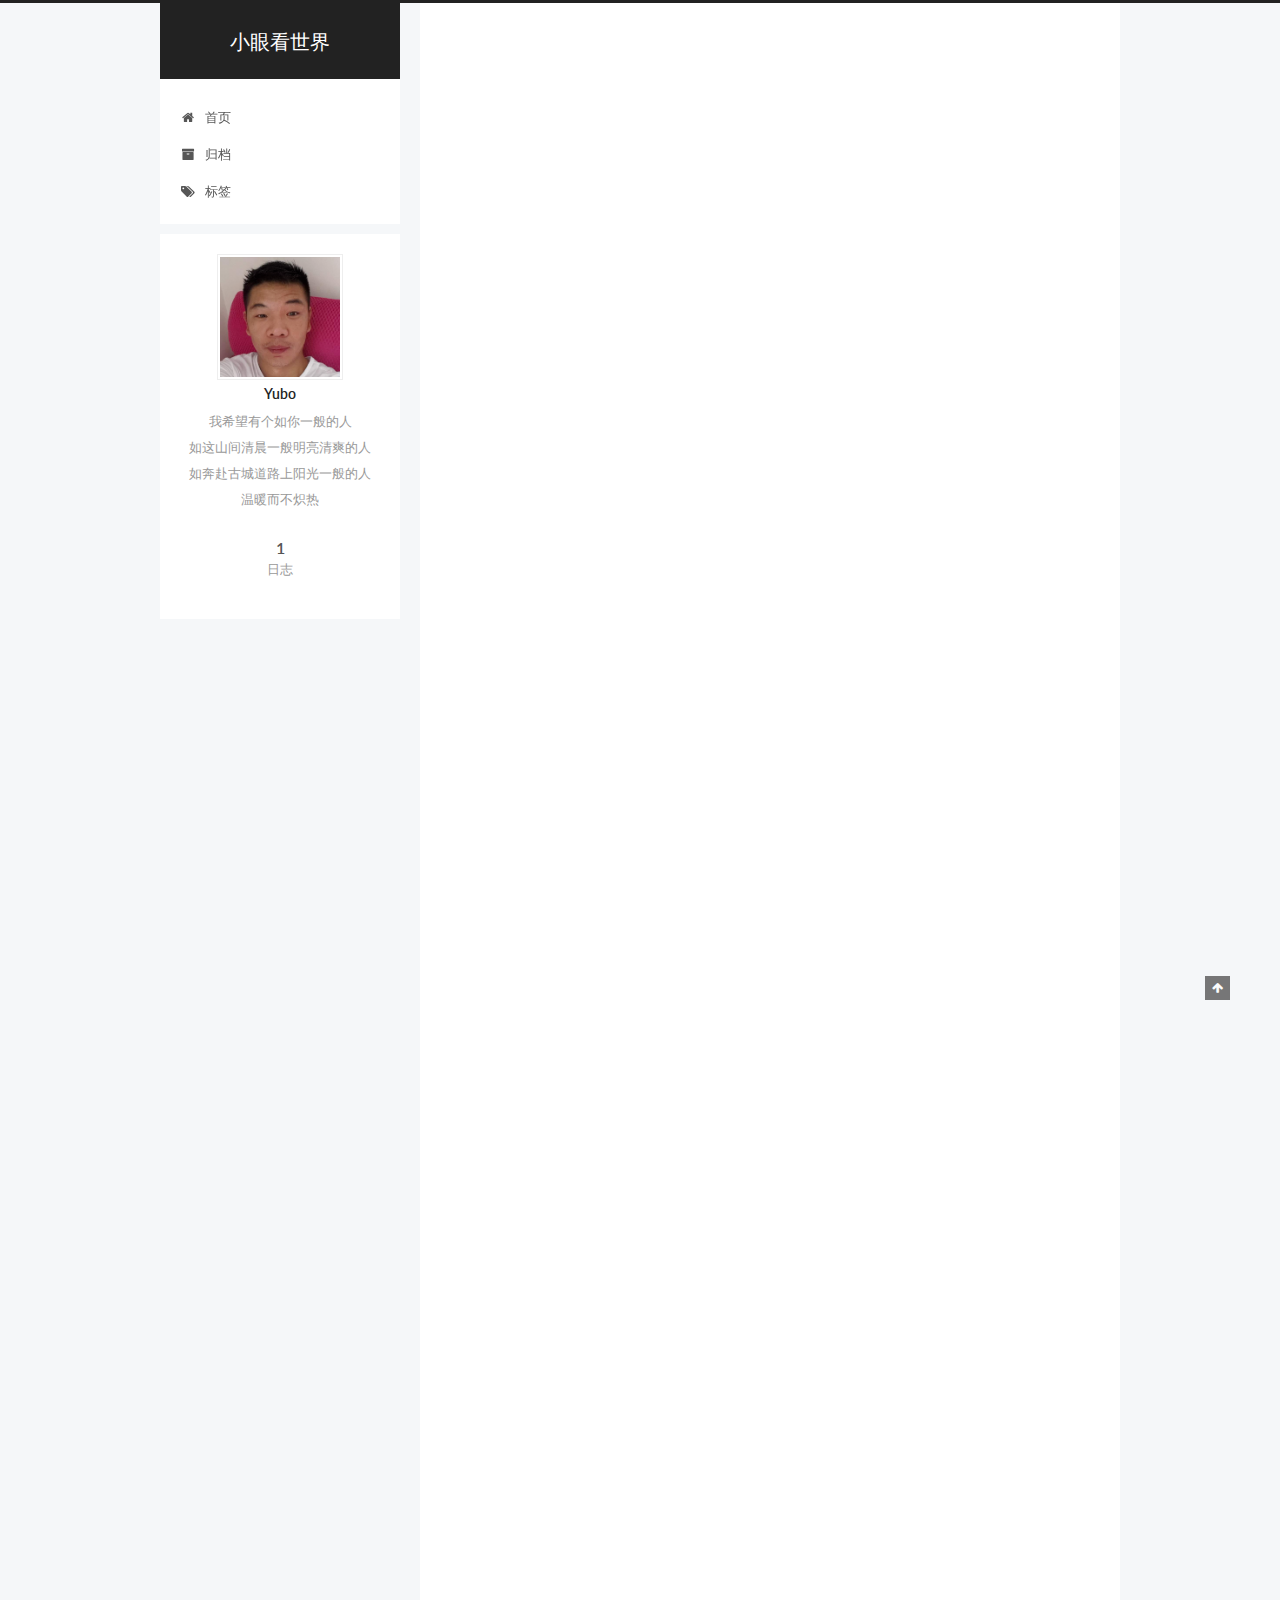
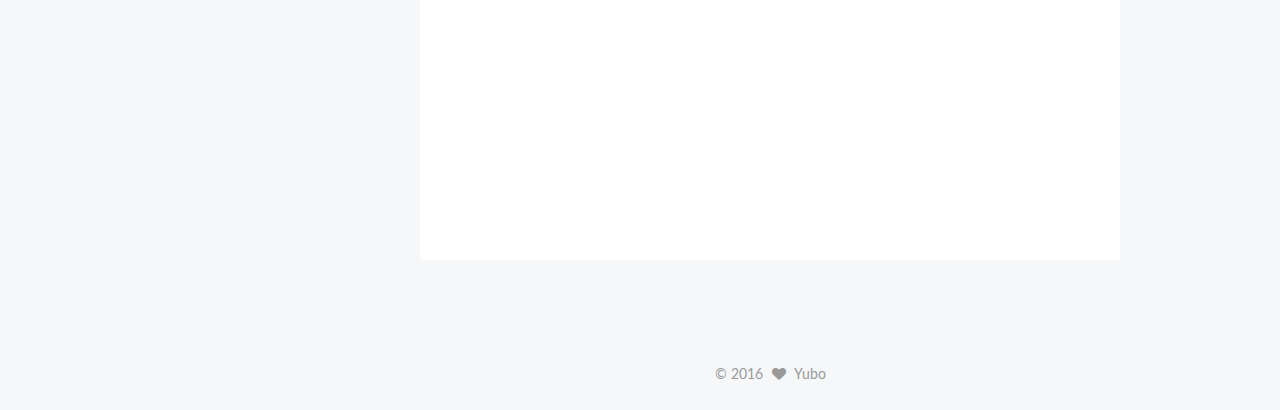
<file: index.html>
<!doctype html>



  


<html class="theme-next pisces use-motion">
<head>
  <meta charset="UTF-8"/>
<meta http-equiv="X-UA-Compatible" content="IE=edge,chrome=1" />
<meta name="viewport" content="width=device-width, initial-scale=1, maximum-scale=1"/>



<meta http-equiv="Cache-Control" content="no-transform" />
<meta http-equiv="Cache-Control" content="no-siteapp" />












  
  
  <link href="/vendors/fancybox/source/jquery.fancybox.css?v=2.1.5" rel="stylesheet" type="text/css" />




  
  
  
  

  
    
    
  

  

  

  

  

  
    
    
    <link href="//fonts.googleapis.com/css?family=Lato:300,300italic,400,400italic,700,700italic&subset=latin,latin-ext" rel="stylesheet" type="text/css">
  






<link href="/vendors/font-awesome/css/font-awesome.min.css?v=4.4.0" rel="stylesheet" type="text/css" />

<link href="/css/main.css?v=5.0.2" rel="stylesheet" type="text/css" />


  <meta name="keywords" content="Hexo, NexT" />








  <link rel="shortcut icon" type="image/x-icon" href="/favicon.ico?v=5.0.2" />






<meta name="description" content="我希望有个如你一般的人如这山间清晨一般明亮清爽的人如奔赴古城道路上阳光一般的人温暖而不炽热">
<meta property="og:type" content="website">
<meta property="og:title" content="小眼看世界">
<meta property="og:url" content="http://lamboby.github.io/index.html">
<meta property="og:site_name" content="小眼看世界">
<meta property="og:description" content="我希望有个如你一般的人如这山间清晨一般明亮清爽的人如奔赴古城道路上阳光一般的人温暖而不炽热">
<meta name="twitter:card" content="summary">
<meta name="twitter:title" content="小眼看世界">
<meta name="twitter:description" content="我希望有个如你一般的人如这山间清晨一般明亮清爽的人如奔赴古城道路上阳光一般的人温暖而不炽热">



<script type="text/javascript" id="hexo.configuration">
  var NexT = window.NexT || {};
  var CONFIG = {
    scheme: 'Pisces',
    sidebar: {"position":"left","display":"post"},
    fancybox: true,
    motion: true,
    duoshuo: {
      userId: '0',
      author: '博主'
    }
  };
</script>




  <link rel="canonical" href="http://lamboby.github.io/"/>


  <title> 小眼看世界 </title>
</head>

<body itemscope itemtype="//schema.org/WebPage" lang="zh-Hans">

  










  
  
    
  

  <div class="container one-collumn sidebar-position-left 
   page-home 
 ">
    <div class="headband"></div>

    <header id="header" class="header" itemscope itemtype="//schema.org/WPHeader">
      <div class="header-inner"><div class="site-meta ">
  

  <div class="custom-logo-site-title">
    <a href="/"  class="brand" rel="start">
      <span class="logo-line-before"><i></i></span>
      <span class="site-title">小眼看世界</span>
      <span class="logo-line-after"><i></i></span>
    </a>
  </div>
  <p class="site-subtitle"></p>
</div>

<div class="site-nav-toggle">
  <button>
    <span class="btn-bar"></span>
    <span class="btn-bar"></span>
    <span class="btn-bar"></span>
  </button>
</div>

<nav class="site-nav">
  

  
    <ul id="menu" class="menu">
      
        
        <li class="menu-item menu-item-home">
          <a href="/" rel="section">
            
              <i class="menu-item-icon fa fa-fw fa-home"></i> <br />
            
            首页
          </a>
        </li>
      
        
        <li class="menu-item menu-item-archives">
          <a href="/archives" rel="section">
            
              <i class="menu-item-icon fa fa-fw fa-archive"></i> <br />
            
            归档
          </a>
        </li>
      
        
        <li class="menu-item menu-item-tags">
          <a href="/tags" rel="section">
            
              <i class="menu-item-icon fa fa-fw fa-tags"></i> <br />
            
            标签
          </a>
        </li>
      

      
    </ul>
  

  
</nav>

 </div>
    </header>

    <main id="main" class="main">
      <div class="main-inner">
        <div class="content-wrap">
          <div id="content" class="content">
            
  <section id="posts" class="posts-expand">
    
      

  
  

  
  
  

  <article class="post post-type-normal " itemscope itemtype="//schema.org/Article">

    
      <header class="post-header">

        
        
          <h1 class="post-title" itemprop="name headline">
            
            
              
                
                <a class="post-title-link" href="/2016/10/10/hello-world/" itemprop="url">
                  Hello World
                </a>
              
            
          </h1>
        

        <div class="post-meta">
          <span class="post-time">
            <span class="post-meta-item-icon">
              <i class="fa fa-calendar-o"></i>
            </span>
            <span class="post-meta-item-text">发表于</span>
            <time itemprop="dateCreated" datetime="2016-10-10T15:32:07+08:00" content="2016-10-10">
              2016-10-10
            </time>
          </span>

          

          
            
          

          

          
          

          
        </div>
      </header>
    


    <div class="post-body" itemprop="articleBody">

      
      

      
        
          
            <p>欢迎来到 <a href="http://blog.newchen.cn/" target="_blank" rel="external">我的博客</a>! 这是第一次提交,使用Hexo完成. 使用方法可参考 <a href="https://hexo.io/docs/" target="_blank" rel="external">Hexo文档</a>. 代码托管在github上,使用pages.github.com,可免费建属于自己的博客.    </p>
<p>使用了NexT主题,详情请参阅 <a href="http://theme-next.iissnan.com/" target="_blank" rel="external">NexT官网</a>.</p>
<h2 id="快速开始"><a href="#快速开始" class="headerlink" title="快速开始"></a>快速开始</h2><h3 id="建立新的提交"><a href="#建立新的提交" class="headerlink" title="建立新的提交"></a>建立新的提交</h3><figure class="highlight bash"><table><tr><td class="gutter"><pre><div class="line">1</div></pre></td><td class="code"><pre><div class="line">$ hexo new <span class="string">"My New Post"</span></div></pre></td></tr></table></figure>
<p>更多 <a href="https://hexo.io/docs/writing.html" target="_blank" rel="external">Writing</a></p>
<h3 id="运行服务"><a href="#运行服务" class="headerlink" title="运行服务"></a>运行服务</h3><figure class="highlight bash"><table><tr><td class="gutter"><pre><div class="line">1</div></pre></td><td class="code"><pre><div class="line">$ hexo server</div></pre></td></tr></table></figure>
<p>更多: <a href="https://hexo.io/docs/server.html" target="_blank" rel="external">Server</a></p>
<h3 id="生成本地文件"><a href="#生成本地文件" class="headerlink" title="生成本地文件"></a>生成本地文件</h3><figure class="highlight bash"><table><tr><td class="gutter"><pre><div class="line">1</div></pre></td><td class="code"><pre><div class="line">$ hexo generate</div></pre></td></tr></table></figure>
<p>更多: <a href="https://hexo.io/docs/generating.html" target="_blank" rel="external">Generating</a></p>
<h3 id="远程部署"><a href="#远程部署" class="headerlink" title="远程部署"></a>远程部署</h3><figure class="highlight bash"><table><tr><td class="gutter"><pre><div class="line">1</div></pre></td><td class="code"><pre><div class="line">$ hexo deploy</div></pre></td></tr></table></figure>
<p>更多: <a href="https://hexo.io/docs/deployment.html" target="_blank" rel="external">Deployment</a></p>
<h3 id="标题"><a href="#标题" class="headerlink" title="标题"></a>标题</h3><p> 加#号实现,支持一级二级三级标题等.</p>
<h3 id="引用块"><a href="#引用块" class="headerlink" title="引用块"></a>引用块</h3><figure class="highlight bash"><table><tr><td class="gutter"><pre><div class="line">1</div><div class="line">2</div><div class="line">3</div></pre></td><td class="code"><pre><div class="line"> &#123;% blockquote 哈哈,嗯嗯 %&#125;</div><div class="line">这是引用块</div><div class="line">&#123;% endblockquote %&#125;</div></pre></td></tr></table></figure>
 <blockquote><p>这是引用块</p>
<footer><strong>哈哈</strong><cite>嗯嗯</cite></footer></blockquote>
<h3 id="引用代码"><a href="#引用代码" class="headerlink" title="引用代码"></a>引用代码</h3><p>三个引号加语言名<br><figure class="highlight plain"><table><tr><td class="gutter"><pre><div class="line">1</div></pre></td><td class="code"><pre><div class="line">```java</div></pre></td></tr></table></figure></p>
<figure class="highlight java"><table><tr><td class="gutter"><pre><div class="line">1</div><div class="line">2</div><div class="line">3</div><div class="line">4</div></pre></td><td class="code"><pre><div class="line"><span class="comment">// Java代码</span></div><div class="line"><span class="class"><span class="keyword">class</span> <span class="title">HelloImportnew</span> </span>&#123;</div><div class="line"></div><div class="line">&#125;</div></pre></td></tr></table></figure>

          
        
      
    </div>

    <div>
      
    </div>

    <div>
      
    </div>

    <footer class="post-footer">
      

      

      
      
        <div class="post-eof"></div>
      
    </footer>
  </article>


    
  </section>

  


          </div>
          


          

        </div>
        
          
  
  <div class="sidebar-toggle">
    <div class="sidebar-toggle-line-wrap">
      <span class="sidebar-toggle-line sidebar-toggle-line-first"></span>
      <span class="sidebar-toggle-line sidebar-toggle-line-middle"></span>
      <span class="sidebar-toggle-line sidebar-toggle-line-last"></span>
    </div>
  </div>

  <aside id="sidebar" class="sidebar">
    <div class="sidebar-inner">

      

      

      <section class="site-overview sidebar-panel  sidebar-panel-active ">
        <div class="site-author motion-element" itemprop="author" itemscope itemtype="//schema.org/Person">
          <img class="site-author-image" itemprop="image"
               src="/images/avatar.png"
               alt="Yubo" />
          <p class="site-author-name" itemprop="name">Yubo</p>
          <p class="site-description motion-element" itemprop="description">我希望有个如你一般的人<br>如这山间清晨一般明亮清爽的人<br>如奔赴古城道路上阳光一般的人<br>温暖而不炽热</p>
        </div>
        <nav class="site-state motion-element">
          <div class="site-state-item site-state-posts">
            <a href="/archives">
              <span class="site-state-item-count">1</span>
              <span class="site-state-item-name">日志</span>
            </a>
          </div>

          

          

        </nav>

        

        <div class="links-of-author motion-element">
          
        </div>

        
        

        
        

      </section>

      

    </div>
  </aside>


        
      </div>
    </main>

    <footer id="footer" class="footer">
      <div class="footer-inner">
        <div class="copyright" >
  
  &copy; 
  <span itemprop="copyrightYear">2016</span>
  <span class="with-love">
    <i class="fa fa-heart"></i>
  </span>
  <span class="author" itemprop="copyrightHolder">Yubo</span>
</div>



        

        
      </div>
    </footer>

    <div class="back-to-top">
      <i class="fa fa-arrow-up"></i>
    </div>
  </div>

  

<script type="text/javascript">
  if (Object.prototype.toString.call(window.Promise) !== '[object Function]') {
    window.Promise = null;
  }
</script>









  



  
  <script type="text/javascript" src="/vendors/jquery/index.js?v=2.1.3"></script>

  
  <script type="text/javascript" src="/vendors/fastclick/lib/fastclick.min.js?v=1.0.6"></script>

  
  <script type="text/javascript" src="/vendors/jquery_lazyload/jquery.lazyload.js?v=1.9.7"></script>

  
  <script type="text/javascript" src="/vendors/velocity/velocity.min.js?v=1.2.1"></script>

  
  <script type="text/javascript" src="/vendors/velocity/velocity.ui.min.js?v=1.2.1"></script>

  
  <script type="text/javascript" src="/vendors/fancybox/source/jquery.fancybox.pack.js?v=2.1.5"></script>


  


  <script type="text/javascript" src="/js/src/utils.js?v=5.0.2"></script>

  <script type="text/javascript" src="/js/src/motion.js?v=5.0.2"></script>



  
  


  <script type="text/javascript" src="/js/src/affix.js?v=5.0.2"></script>

  <script type="text/javascript" src="/js/src/schemes/pisces.js?v=5.0.2"></script>



  

  


  <script type="text/javascript" src="/js/src/bootstrap.js?v=5.0.2"></script>



  



  




  
  

  

  

  

</body>
</html>
</file>
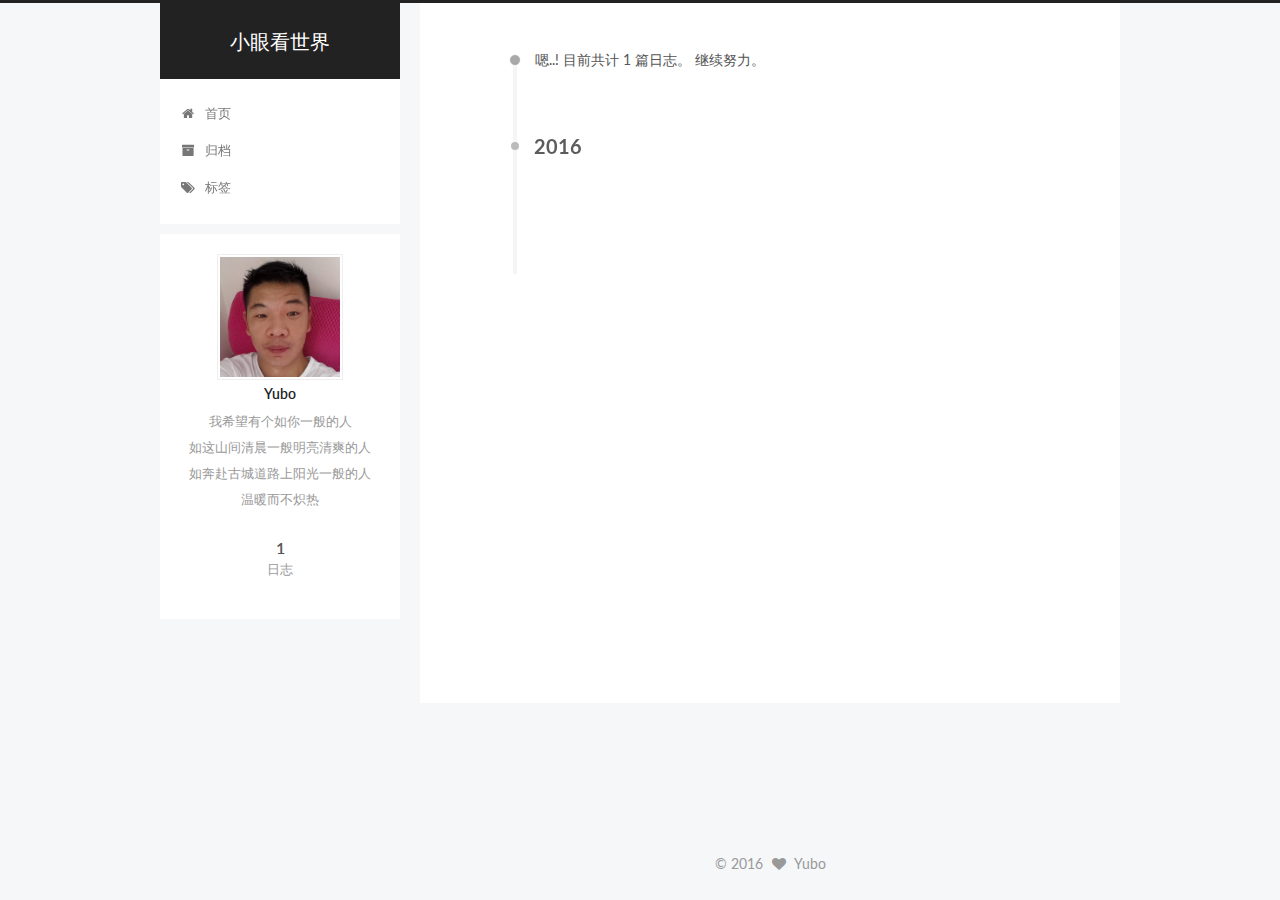
<file: archives/index.html>
<!doctype html>



  


<html class="theme-next pisces use-motion">
<head>
  <meta charset="UTF-8"/>
<meta http-equiv="X-UA-Compatible" content="IE=edge,chrome=1" />
<meta name="viewport" content="width=device-width, initial-scale=1, maximum-scale=1"/>



<meta http-equiv="Cache-Control" content="no-transform" />
<meta http-equiv="Cache-Control" content="no-siteapp" />












  
  
  <link href="/vendors/fancybox/source/jquery.fancybox.css?v=2.1.5" rel="stylesheet" type="text/css" />




  
  
  
  

  
    
    
  

  

  

  

  

  
    
    
    <link href="//fonts.googleapis.com/css?family=Lato:300,300italic,400,400italic,700,700italic&subset=latin,latin-ext" rel="stylesheet" type="text/css">
  






<link href="/vendors/font-awesome/css/font-awesome.min.css?v=4.4.0" rel="stylesheet" type="text/css" />

<link href="/css/main.css?v=5.0.2" rel="stylesheet" type="text/css" />


  <meta name="keywords" content="Hexo, NexT" />








  <link rel="shortcut icon" type="image/x-icon" href="/favicon.ico?v=5.0.2" />






<meta name="description" content="我希望有个如你一般的人如这山间清晨一般明亮清爽的人如奔赴古城道路上阳光一般的人温暖而不炽热">
<meta property="og:type" content="website">
<meta property="og:title" content="小眼看世界">
<meta property="og:url" content="http://lamboby.github.io/archives/index.html">
<meta property="og:site_name" content="小眼看世界">
<meta property="og:description" content="我希望有个如你一般的人如这山间清晨一般明亮清爽的人如奔赴古城道路上阳光一般的人温暖而不炽热">
<meta name="twitter:card" content="summary">
<meta name="twitter:title" content="小眼看世界">
<meta name="twitter:description" content="我希望有个如你一般的人如这山间清晨一般明亮清爽的人如奔赴古城道路上阳光一般的人温暖而不炽热">



<script type="text/javascript" id="hexo.configuration">
  var NexT = window.NexT || {};
  var CONFIG = {
    scheme: 'Pisces',
    sidebar: {"position":"left","display":"post"},
    fancybox: true,
    motion: true,
    duoshuo: {
      userId: '0',
      author: '博主'
    }
  };
</script>




  <link rel="canonical" href="http://lamboby.github.io/archives/"/>


  <title> 归档 | 小眼看世界 </title>
</head>

<body itemscope itemtype="//schema.org/WebPage" lang="zh-Hans">

  










  
  
    
  

  <div class="container one-collumn sidebar-position-left  page-archive  ">
    <div class="headband"></div>

    <header id="header" class="header" itemscope itemtype="//schema.org/WPHeader">
      <div class="header-inner"><div class="site-meta ">
  

  <div class="custom-logo-site-title">
    <a href="/"  class="brand" rel="start">
      <span class="logo-line-before"><i></i></span>
      <span class="site-title">小眼看世界</span>
      <span class="logo-line-after"><i></i></span>
    </a>
  </div>
  <p class="site-subtitle"></p>
</div>

<div class="site-nav-toggle">
  <button>
    <span class="btn-bar"></span>
    <span class="btn-bar"></span>
    <span class="btn-bar"></span>
  </button>
</div>

<nav class="site-nav">
  

  
    <ul id="menu" class="menu">
      
        
        <li class="menu-item menu-item-home">
          <a href="/" rel="section">
            
              <i class="menu-item-icon fa fa-fw fa-home"></i> <br />
            
            首页
          </a>
        </li>
      
        
        <li class="menu-item menu-item-archives">
          <a href="/archives" rel="section">
            
              <i class="menu-item-icon fa fa-fw fa-archive"></i> <br />
            
            归档
          </a>
        </li>
      
        
        <li class="menu-item menu-item-tags">
          <a href="/tags" rel="section">
            
              <i class="menu-item-icon fa fa-fw fa-tags"></i> <br />
            
            标签
          </a>
        </li>
      

      
    </ul>
  

  
</nav>

 </div>
    </header>

    <main id="main" class="main">
      <div class="main-inner">
        <div class="content-wrap">
          <div id="content" class="content">
            

  <section id="posts" class="posts-collapse">
    <span class="archive-move-on"></span>

    <span class="archive-page-counter">
      
      
      
        
      
      嗯..! 目前共计 1 篇日志。 继续努力。
    </span>

    

      
      
      

      
        
        <div class="collection-title">
          <h2 class="archive-year motion-element" id="archive-year-2016">2016</h2>
        </div>
      
      

      

  <article class="post post-type-normal" itemscope itemtype="//schema.org/Article">
    <header class="post-header">

      <h1 class="post-title">
        
            <a class="post-title-link" href="/2016/10/10/hello-world/" itemprop="url">
              
                <span itemprop="name">Hello World</span>
              
            </a>
        
      </h1>

      <div class="post-meta">
        <time class="post-time" itemprop="dateCreated"
              datetime="2016-10-10T15:32:07+08:00"
              content="2016-10-10" >
          10-10
        </time>
      </div>

    </header>
  </article>



    

  </section>

  



          </div>
          


          

        </div>
        
          
  
  <div class="sidebar-toggle">
    <div class="sidebar-toggle-line-wrap">
      <span class="sidebar-toggle-line sidebar-toggle-line-first"></span>
      <span class="sidebar-toggle-line sidebar-toggle-line-middle"></span>
      <span class="sidebar-toggle-line sidebar-toggle-line-last"></span>
    </div>
  </div>

  <aside id="sidebar" class="sidebar">
    <div class="sidebar-inner">

      

      

      <section class="site-overview sidebar-panel  sidebar-panel-active ">
        <div class="site-author motion-element" itemprop="author" itemscope itemtype="//schema.org/Person">
          <img class="site-author-image" itemprop="image"
               src="/images/avatar.png"
               alt="Yubo" />
          <p class="site-author-name" itemprop="name">Yubo</p>
          <p class="site-description motion-element" itemprop="description">我希望有个如你一般的人<br>如这山间清晨一般明亮清爽的人<br>如奔赴古城道路上阳光一般的人<br>温暖而不炽热</p>
        </div>
        <nav class="site-state motion-element">
          <div class="site-state-item site-state-posts">
            <a href="/archives">
              <span class="site-state-item-count">1</span>
              <span class="site-state-item-name">日志</span>
            </a>
          </div>

          

          

        </nav>

        

        <div class="links-of-author motion-element">
          
        </div>

        
        

        
        

      </section>

      

    </div>
  </aside>


        
      </div>
    </main>

    <footer id="footer" class="footer">
      <div class="footer-inner">
        <div class="copyright" >
  
  &copy; 
  <span itemprop="copyrightYear">2016</span>
  <span class="with-love">
    <i class="fa fa-heart"></i>
  </span>
  <span class="author" itemprop="copyrightHolder">Yubo</span>
</div>



        

        
      </div>
    </footer>

    <div class="back-to-top">
      <i class="fa fa-arrow-up"></i>
    </div>
  </div>

  

<script type="text/javascript">
  if (Object.prototype.toString.call(window.Promise) !== '[object Function]') {
    window.Promise = null;
  }
</script>









  



  
  <script type="text/javascript" src="/vendors/jquery/index.js?v=2.1.3"></script>

  
  <script type="text/javascript" src="/vendors/fastclick/lib/fastclick.min.js?v=1.0.6"></script>

  
  <script type="text/javascript" src="/vendors/jquery_lazyload/jquery.lazyload.js?v=1.9.7"></script>

  
  <script type="text/javascript" src="/vendors/velocity/velocity.min.js?v=1.2.1"></script>

  
  <script type="text/javascript" src="/vendors/velocity/velocity.ui.min.js?v=1.2.1"></script>

  
  <script type="text/javascript" src="/vendors/fancybox/source/jquery.fancybox.pack.js?v=2.1.5"></script>


  


  <script type="text/javascript" src="/js/src/utils.js?v=5.0.2"></script>

  <script type="text/javascript" src="/js/src/motion.js?v=5.0.2"></script>



  
  


  <script type="text/javascript" src="/js/src/affix.js?v=5.0.2"></script>

  <script type="text/javascript" src="/js/src/schemes/pisces.js?v=5.0.2"></script>



  
  
    <script type="text/javascript" id="motion.page.archive">
      $('.archive-year').velocity('transition.slideLeftIn');
    </script>
  


  


  <script type="text/javascript" src="/js/src/bootstrap.js?v=5.0.2"></script>



  



  




  
  

  

  

  

</body>
</html>
</file>
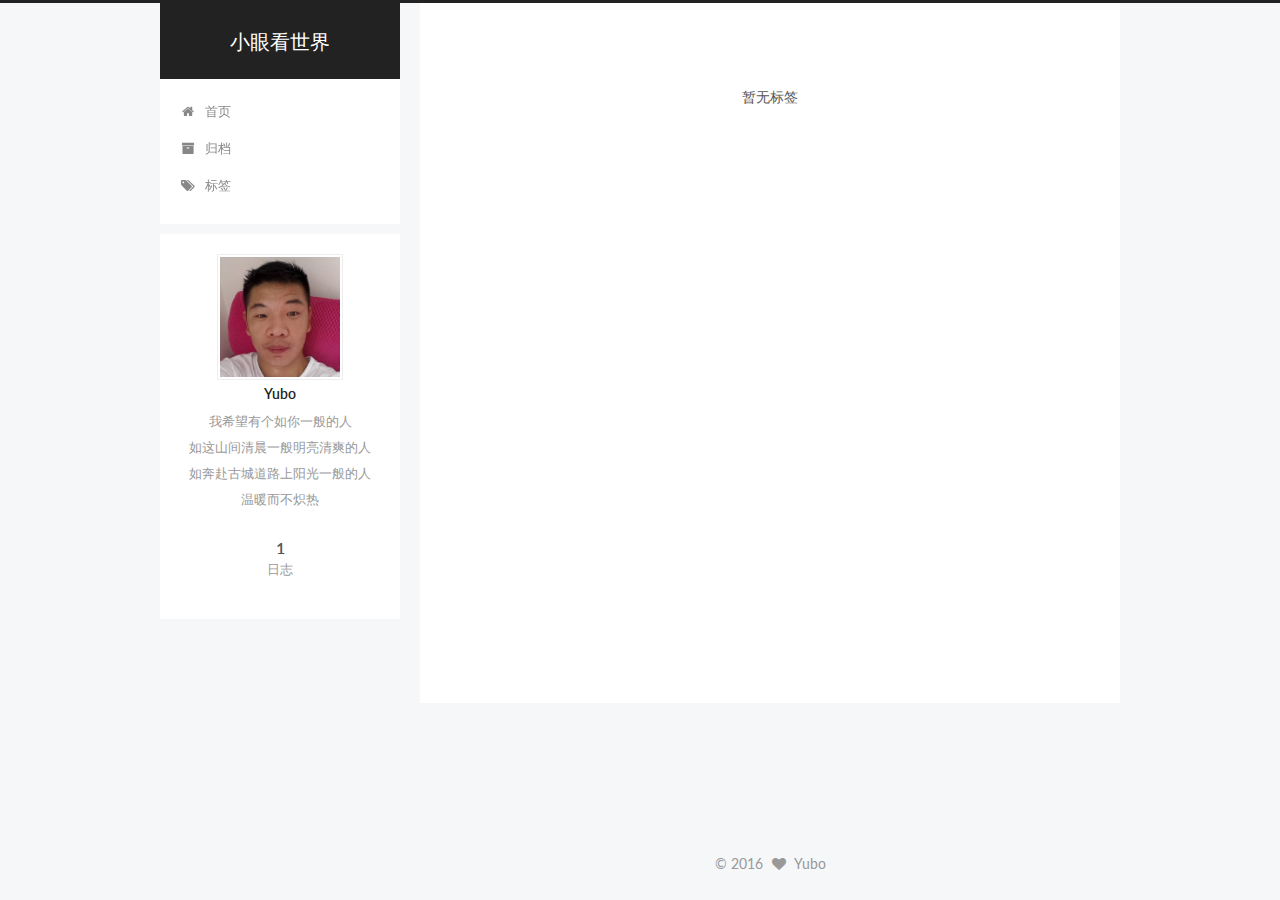
<file: tags/index.html>
<!doctype html>



  


<html class="theme-next pisces use-motion">
<head>
  <meta charset="UTF-8"/>
<meta http-equiv="X-UA-Compatible" content="IE=edge,chrome=1" />
<meta name="viewport" content="width=device-width, initial-scale=1, maximum-scale=1"/>



<meta http-equiv="Cache-Control" content="no-transform" />
<meta http-equiv="Cache-Control" content="no-siteapp" />












  
  
  <link href="/vendors/fancybox/source/jquery.fancybox.css?v=2.1.5" rel="stylesheet" type="text/css" />




  
  
  
  

  
    
    
  

  

  

  

  

  
    
    
    <link href="//fonts.googleapis.com/css?family=Lato:300,300italic,400,400italic,700,700italic&subset=latin,latin-ext" rel="stylesheet" type="text/css">
  






<link href="/vendors/font-awesome/css/font-awesome.min.css?v=4.4.0" rel="stylesheet" type="text/css" />

<link href="/css/main.css?v=5.0.2" rel="stylesheet" type="text/css" />


  <meta name="keywords" content="Hexo, NexT" />








  <link rel="shortcut icon" type="image/x-icon" href="/favicon.ico?v=5.0.2" />






<meta name="description" content="我希望有个如你一般的人如这山间清晨一般明亮清爽的人如奔赴古城道路上阳光一般的人温暖而不炽热">
<meta property="og:type" content="website">
<meta property="og:title" content="tags">
<meta property="og:url" content="http://lamboby.github.io/tags/index.html">
<meta property="og:site_name" content="小眼看世界">
<meta property="og:description" content="我希望有个如你一般的人如这山间清晨一般明亮清爽的人如奔赴古城道路上阳光一般的人温暖而不炽热">
<meta property="og:updated_time" content="2016-10-11T03:55:39.000Z">
<meta name="twitter:card" content="summary">
<meta name="twitter:title" content="tags">
<meta name="twitter:description" content="我希望有个如你一般的人如这山间清晨一般明亮清爽的人如奔赴古城道路上阳光一般的人温暖而不炽热">



<script type="text/javascript" id="hexo.configuration">
  var NexT = window.NexT || {};
  var CONFIG = {
    scheme: 'Pisces',
    sidebar: {"position":"left","display":"post"},
    fancybox: true,
    motion: true,
    duoshuo: {
      userId: '0',
      author: '博主'
    }
  };
</script>




  <link rel="canonical" href="http://lamboby.github.io/tags/"/>


  <title>
  

  
    标签 | 小眼看世界
  
</title>
</head>

<body itemscope itemtype="//schema.org/WebPage" lang="zh-Hans">

  










  
  
    
  

  <div class="container one-collumn sidebar-position-left  ">
    <div class="headband"></div>

    <header id="header" class="header" itemscope itemtype="//schema.org/WPHeader">
      <div class="header-inner"><div class="site-meta ">
  

  <div class="custom-logo-site-title">
    <a href="/"  class="brand" rel="start">
      <span class="logo-line-before"><i></i></span>
      <span class="site-title">小眼看世界</span>
      <span class="logo-line-after"><i></i></span>
    </a>
  </div>
  <p class="site-subtitle"></p>
</div>

<div class="site-nav-toggle">
  <button>
    <span class="btn-bar"></span>
    <span class="btn-bar"></span>
    <span class="btn-bar"></span>
  </button>
</div>

<nav class="site-nav">
  

  
    <ul id="menu" class="menu">
      
        
        <li class="menu-item menu-item-home">
          <a href="/" rel="section">
            
              <i class="menu-item-icon fa fa-fw fa-home"></i> <br />
            
            首页
          </a>
        </li>
      
        
        <li class="menu-item menu-item-archives">
          <a href="/archives" rel="section">
            
              <i class="menu-item-icon fa fa-fw fa-archive"></i> <br />
            
            归档
          </a>
        </li>
      
        
        <li class="menu-item menu-item-tags">
          <a href="/tags" rel="section">
            
              <i class="menu-item-icon fa fa-fw fa-tags"></i> <br />
            
            标签
          </a>
        </li>
      

      
    </ul>
  

  
</nav>

 </div>
    </header>

    <main id="main" class="main">
      <div class="main-inner">
        <div class="content-wrap">
          <div id="content" class="content">
            

  <div id="posts" class="posts-expand">
    
    
      <div class="tag-cloud">
        <div class="tag-cloud-title">
            暂无标签
        </div>
        <div class="tag-cloud-tags">
          
        </div>
      </div>
    
  </div>


          </div>
          


          
  <div class="comments" id="comments">
    
  </div>


        </div>
        
          
  
  <div class="sidebar-toggle">
    <div class="sidebar-toggle-line-wrap">
      <span class="sidebar-toggle-line sidebar-toggle-line-first"></span>
      <span class="sidebar-toggle-line sidebar-toggle-line-middle"></span>
      <span class="sidebar-toggle-line sidebar-toggle-line-last"></span>
    </div>
  </div>

  <aside id="sidebar" class="sidebar">
    <div class="sidebar-inner">

      

      

      <section class="site-overview sidebar-panel  sidebar-panel-active ">
        <div class="site-author motion-element" itemprop="author" itemscope itemtype="//schema.org/Person">
          <img class="site-author-image" itemprop="image"
               src="/images/avatar.png"
               alt="Yubo" />
          <p class="site-author-name" itemprop="name">Yubo</p>
          <p class="site-description motion-element" itemprop="description">我希望有个如你一般的人<br>如这山间清晨一般明亮清爽的人<br>如奔赴古城道路上阳光一般的人<br>温暖而不炽热</p>
        </div>
        <nav class="site-state motion-element">
          <div class="site-state-item site-state-posts">
            <a href="/archives">
              <span class="site-state-item-count">1</span>
              <span class="site-state-item-name">日志</span>
            </a>
          </div>

          

          

        </nav>

        

        <div class="links-of-author motion-element">
          
        </div>

        
        

        
        

      </section>

      

    </div>
  </aside>


        
      </div>
    </main>

    <footer id="footer" class="footer">
      <div class="footer-inner">
        <div class="copyright" >
  
  &copy; 
  <span itemprop="copyrightYear">2016</span>
  <span class="with-love">
    <i class="fa fa-heart"></i>
  </span>
  <span class="author" itemprop="copyrightHolder">Yubo</span>
</div>



        

        
      </div>
    </footer>

    <div class="back-to-top">
      <i class="fa fa-arrow-up"></i>
    </div>
  </div>

  

<script type="text/javascript">
  if (Object.prototype.toString.call(window.Promise) !== '[object Function]') {
    window.Promise = null;
  }
</script>









  



  
  <script type="text/javascript" src="/vendors/jquery/index.js?v=2.1.3"></script>

  
  <script type="text/javascript" src="/vendors/fastclick/lib/fastclick.min.js?v=1.0.6"></script>

  
  <script type="text/javascript" src="/vendors/jquery_lazyload/jquery.lazyload.js?v=1.9.7"></script>

  
  <script type="text/javascript" src="/vendors/velocity/velocity.min.js?v=1.2.1"></script>

  
  <script type="text/javascript" src="/vendors/velocity/velocity.ui.min.js?v=1.2.1"></script>

  
  <script type="text/javascript" src="/vendors/fancybox/source/jquery.fancybox.pack.js?v=2.1.5"></script>


  


  <script type="text/javascript" src="/js/src/utils.js?v=5.0.2"></script>

  <script type="text/javascript" src="/js/src/motion.js?v=5.0.2"></script>



  
  


  <script type="text/javascript" src="/js/src/affix.js?v=5.0.2"></script>

  <script type="text/javascript" src="/js/src/schemes/pisces.js?v=5.0.2"></script>



  

  


  <script type="text/javascript" src="/js/src/bootstrap.js?v=5.0.2"></script>



  



  




  
  

  

  

  

</body>
</html>
</file>
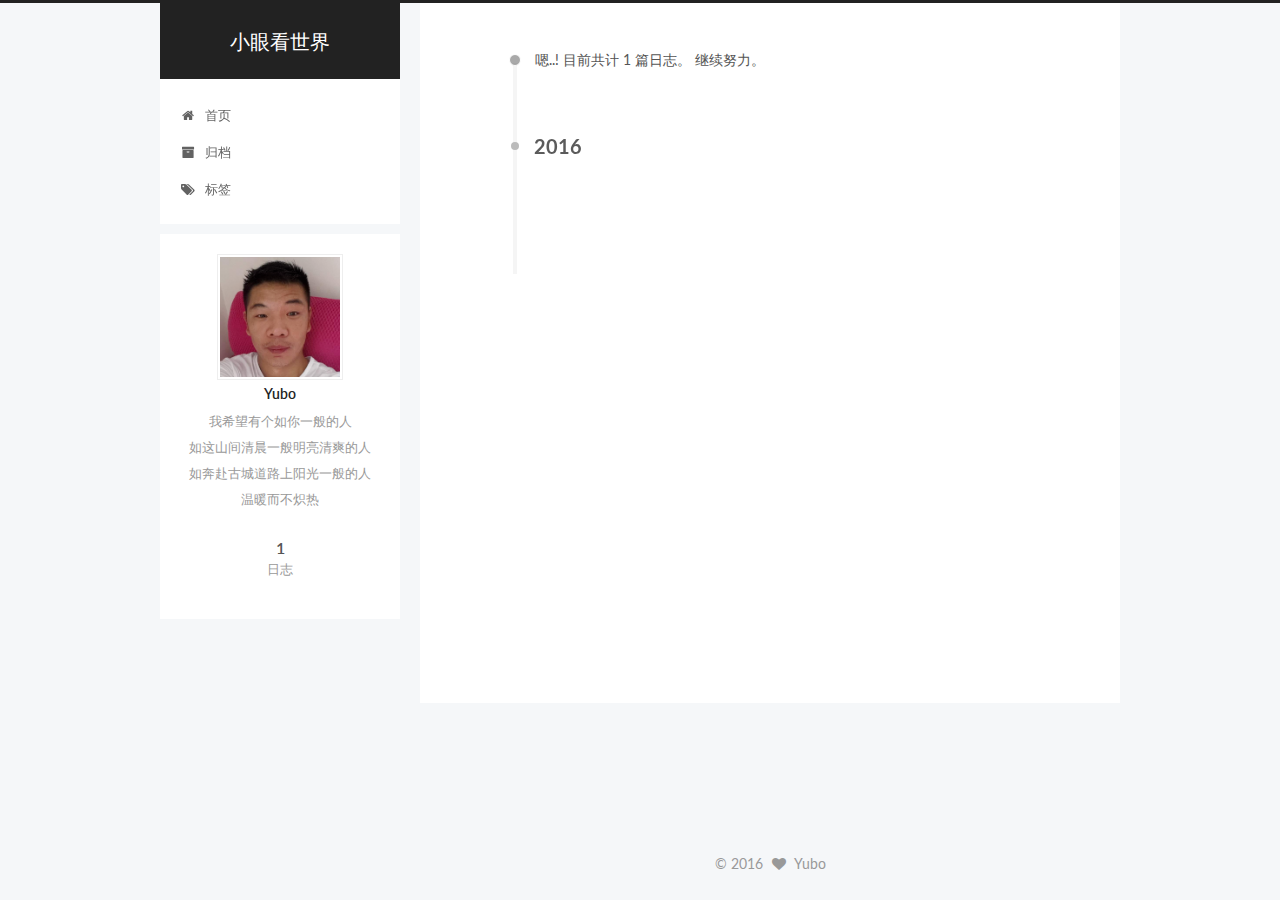
<file: archives/2016/index.html>
<!doctype html>



  


<html class="theme-next pisces use-motion">
<head>
  <meta charset="UTF-8"/>
<meta http-equiv="X-UA-Compatible" content="IE=edge,chrome=1" />
<meta name="viewport" content="width=device-width, initial-scale=1, maximum-scale=1"/>



<meta http-equiv="Cache-Control" content="no-transform" />
<meta http-equiv="Cache-Control" content="no-siteapp" />












  
  
  <link href="/vendors/fancybox/source/jquery.fancybox.css?v=2.1.5" rel="stylesheet" type="text/css" />




  
  
  
  

  
    
    
  

  

  

  

  

  
    
    
    <link href="//fonts.googleapis.com/css?family=Lato:300,300italic,400,400italic,700,700italic&subset=latin,latin-ext" rel="stylesheet" type="text/css">
  






<link href="/vendors/font-awesome/css/font-awesome.min.css?v=4.4.0" rel="stylesheet" type="text/css" />

<link href="/css/main.css?v=5.0.2" rel="stylesheet" type="text/css" />


  <meta name="keywords" content="Hexo, NexT" />








  <link rel="shortcut icon" type="image/x-icon" href="/favicon.ico?v=5.0.2" />






<meta name="description" content="我希望有个如你一般的人如这山间清晨一般明亮清爽的人如奔赴古城道路上阳光一般的人温暖而不炽热">
<meta property="og:type" content="website">
<meta property="og:title" content="小眼看世界">
<meta property="og:url" content="http://lamboby.github.io/archives/2016/index.html">
<meta property="og:site_name" content="小眼看世界">
<meta property="og:description" content="我希望有个如你一般的人如这山间清晨一般明亮清爽的人如奔赴古城道路上阳光一般的人温暖而不炽热">
<meta name="twitter:card" content="summary">
<meta name="twitter:title" content="小眼看世界">
<meta name="twitter:description" content="我希望有个如你一般的人如这山间清晨一般明亮清爽的人如奔赴古城道路上阳光一般的人温暖而不炽热">



<script type="text/javascript" id="hexo.configuration">
  var NexT = window.NexT || {};
  var CONFIG = {
    scheme: 'Pisces',
    sidebar: {"position":"left","display":"post"},
    fancybox: true,
    motion: true,
    duoshuo: {
      userId: '0',
      author: '博主'
    }
  };
</script>




  <link rel="canonical" href="http://lamboby.github.io/archives/2016/"/>


  <title> 归档 | 小眼看世界 </title>
</head>

<body itemscope itemtype="//schema.org/WebPage" lang="zh-Hans">

  










  
  
    
  

  <div class="container one-collumn sidebar-position-left  page-archive  ">
    <div class="headband"></div>

    <header id="header" class="header" itemscope itemtype="//schema.org/WPHeader">
      <div class="header-inner"><div class="site-meta ">
  

  <div class="custom-logo-site-title">
    <a href="/"  class="brand" rel="start">
      <span class="logo-line-before"><i></i></span>
      <span class="site-title">小眼看世界</span>
      <span class="logo-line-after"><i></i></span>
    </a>
  </div>
  <p class="site-subtitle"></p>
</div>

<div class="site-nav-toggle">
  <button>
    <span class="btn-bar"></span>
    <span class="btn-bar"></span>
    <span class="btn-bar"></span>
  </button>
</div>

<nav class="site-nav">
  

  
    <ul id="menu" class="menu">
      
        
        <li class="menu-item menu-item-home">
          <a href="/" rel="section">
            
              <i class="menu-item-icon fa fa-fw fa-home"></i> <br />
            
            首页
          </a>
        </li>
      
        
        <li class="menu-item menu-item-archives">
          <a href="/archives" rel="section">
            
              <i class="menu-item-icon fa fa-fw fa-archive"></i> <br />
            
            归档
          </a>
        </li>
      
        
        <li class="menu-item menu-item-tags">
          <a href="/tags" rel="section">
            
              <i class="menu-item-icon fa fa-fw fa-tags"></i> <br />
            
            标签
          </a>
        </li>
      

      
    </ul>
  

  
</nav>

 </div>
    </header>

    <main id="main" class="main">
      <div class="main-inner">
        <div class="content-wrap">
          <div id="content" class="content">
            

  <section id="posts" class="posts-collapse">
    <span class="archive-move-on"></span>

    <span class="archive-page-counter">
      
      
      
        
      
      嗯..! 目前共计 1 篇日志。 继续努力。
    </span>

    

      
      
      

      
        
        <div class="collection-title">
          <h2 class="archive-year motion-element" id="archive-year-2016">2016</h2>
        </div>
      
      

      

  <article class="post post-type-normal" itemscope itemtype="//schema.org/Article">
    <header class="post-header">

      <h1 class="post-title">
        
            <a class="post-title-link" href="/2016/10/10/hello-world/" itemprop="url">
              
                <span itemprop="name">Hello World</span>
              
            </a>
        
      </h1>

      <div class="post-meta">
        <time class="post-time" itemprop="dateCreated"
              datetime="2016-10-10T15:32:07+08:00"
              content="2016-10-10" >
          10-10
        </time>
      </div>

    </header>
  </article>



    

  </section>

  



          </div>
          


          

        </div>
        
          
  
  <div class="sidebar-toggle">
    <div class="sidebar-toggle-line-wrap">
      <span class="sidebar-toggle-line sidebar-toggle-line-first"></span>
      <span class="sidebar-toggle-line sidebar-toggle-line-middle"></span>
      <span class="sidebar-toggle-line sidebar-toggle-line-last"></span>
    </div>
  </div>

  <aside id="sidebar" class="sidebar">
    <div class="sidebar-inner">

      

      

      <section class="site-overview sidebar-panel  sidebar-panel-active ">
        <div class="site-author motion-element" itemprop="author" itemscope itemtype="//schema.org/Person">
          <img class="site-author-image" itemprop="image"
               src="/images/avatar.png"
               alt="Yubo" />
          <p class="site-author-name" itemprop="name">Yubo</p>
          <p class="site-description motion-element" itemprop="description">我希望有个如你一般的人<br>如这山间清晨一般明亮清爽的人<br>如奔赴古城道路上阳光一般的人<br>温暖而不炽热</p>
        </div>
        <nav class="site-state motion-element">
          <div class="site-state-item site-state-posts">
            <a href="/archives">
              <span class="site-state-item-count">1</span>
              <span class="site-state-item-name">日志</span>
            </a>
          </div>

          

          

        </nav>

        

        <div class="links-of-author motion-element">
          
        </div>

        
        

        
        

      </section>

      

    </div>
  </aside>


        
      </div>
    </main>

    <footer id="footer" class="footer">
      <div class="footer-inner">
        <div class="copyright" >
  
  &copy; 
  <span itemprop="copyrightYear">2016</span>
  <span class="with-love">
    <i class="fa fa-heart"></i>
  </span>
  <span class="author" itemprop="copyrightHolder">Yubo</span>
</div>



        

        
      </div>
    </footer>

    <div class="back-to-top">
      <i class="fa fa-arrow-up"></i>
    </div>
  </div>

  

<script type="text/javascript">
  if (Object.prototype.toString.call(window.Promise) !== '[object Function]') {
    window.Promise = null;
  }
</script>









  



  
  <script type="text/javascript" src="/vendors/jquery/index.js?v=2.1.3"></script>

  
  <script type="text/javascript" src="/vendors/fastclick/lib/fastclick.min.js?v=1.0.6"></script>

  
  <script type="text/javascript" src="/vendors/jquery_lazyload/jquery.lazyload.js?v=1.9.7"></script>

  
  <script type="text/javascript" src="/vendors/velocity/velocity.min.js?v=1.2.1"></script>

  
  <script type="text/javascript" src="/vendors/velocity/velocity.ui.min.js?v=1.2.1"></script>

  
  <script type="text/javascript" src="/vendors/fancybox/source/jquery.fancybox.pack.js?v=2.1.5"></script>


  


  <script type="text/javascript" src="/js/src/utils.js?v=5.0.2"></script>

  <script type="text/javascript" src="/js/src/motion.js?v=5.0.2"></script>



  
  


  <script type="text/javascript" src="/js/src/affix.js?v=5.0.2"></script>

  <script type="text/javascript" src="/js/src/schemes/pisces.js?v=5.0.2"></script>



  
  
    <script type="text/javascript" id="motion.page.archive">
      $('.archive-year').velocity('transition.slideLeftIn');
    </script>
  


  


  <script type="text/javascript" src="/js/src/bootstrap.js?v=5.0.2"></script>



  



  




  
  

  

  

  

</body>
</html>
</file>
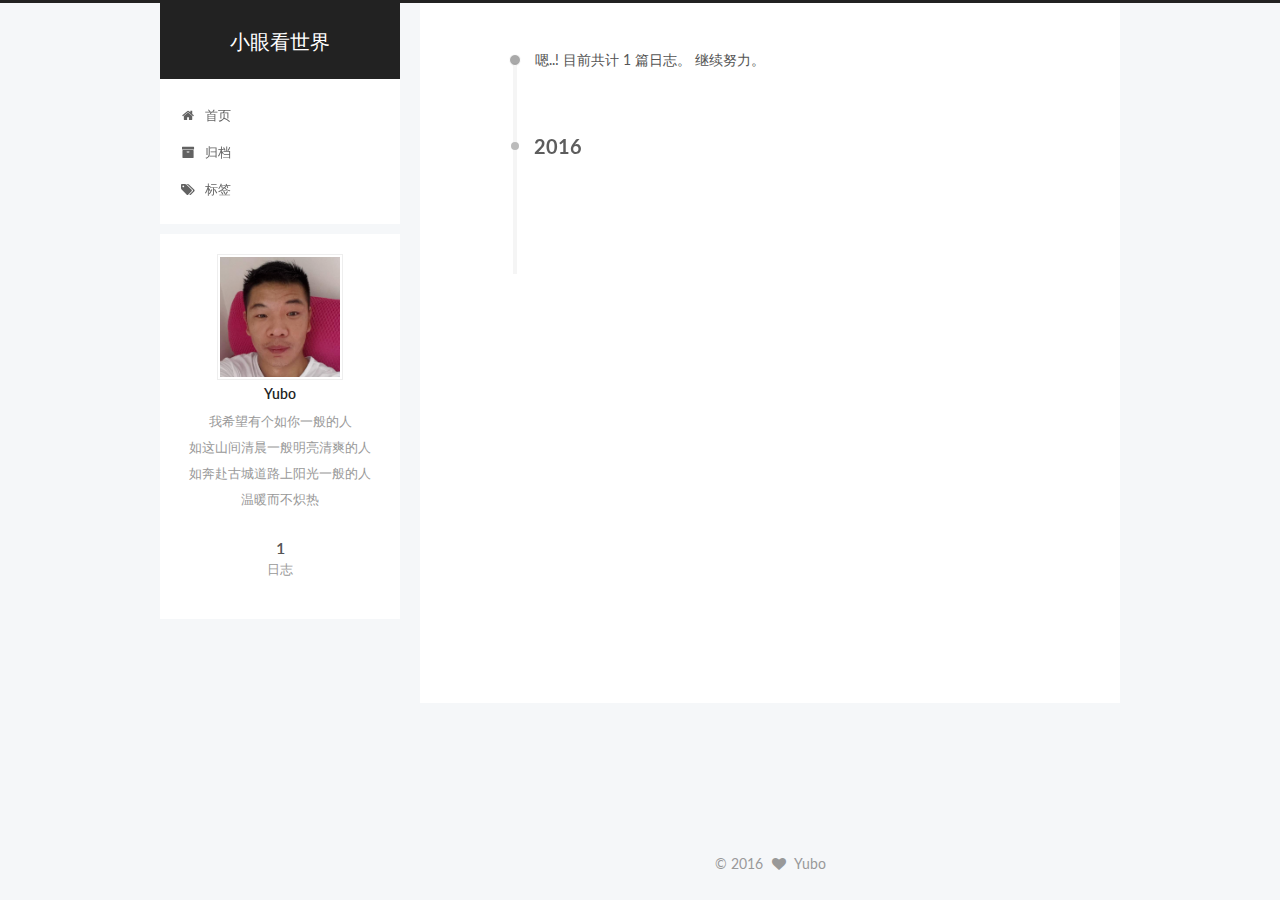
<file: archives/2016/10/index.html>
<!doctype html>



  


<html class="theme-next pisces use-motion">
<head>
  <meta charset="UTF-8"/>
<meta http-equiv="X-UA-Compatible" content="IE=edge,chrome=1" />
<meta name="viewport" content="width=device-width, initial-scale=1, maximum-scale=1"/>



<meta http-equiv="Cache-Control" content="no-transform" />
<meta http-equiv="Cache-Control" content="no-siteapp" />












  
  
  <link href="/vendors/fancybox/source/jquery.fancybox.css?v=2.1.5" rel="stylesheet" type="text/css" />




  
  
  
  

  
    
    
  

  

  

  

  

  
    
    
    <link href="//fonts.googleapis.com/css?family=Lato:300,300italic,400,400italic,700,700italic&subset=latin,latin-ext" rel="stylesheet" type="text/css">
  






<link href="/vendors/font-awesome/css/font-awesome.min.css?v=4.4.0" rel="stylesheet" type="text/css" />

<link href="/css/main.css?v=5.0.2" rel="stylesheet" type="text/css" />


  <meta name="keywords" content="Hexo, NexT" />








  <link rel="shortcut icon" type="image/x-icon" href="/favicon.ico?v=5.0.2" />






<meta name="description" content="我希望有个如你一般的人如这山间清晨一般明亮清爽的人如奔赴古城道路上阳光一般的人温暖而不炽热">
<meta property="og:type" content="website">
<meta property="og:title" content="小眼看世界">
<meta property="og:url" content="http://lamboby.github.io/archives/2016/10/index.html">
<meta property="og:site_name" content="小眼看世界">
<meta property="og:description" content="我希望有个如你一般的人如这山间清晨一般明亮清爽的人如奔赴古城道路上阳光一般的人温暖而不炽热">
<meta name="twitter:card" content="summary">
<meta name="twitter:title" content="小眼看世界">
<meta name="twitter:description" content="我希望有个如你一般的人如这山间清晨一般明亮清爽的人如奔赴古城道路上阳光一般的人温暖而不炽热">



<script type="text/javascript" id="hexo.configuration">
  var NexT = window.NexT || {};
  var CONFIG = {
    scheme: 'Pisces',
    sidebar: {"position":"left","display":"post"},
    fancybox: true,
    motion: true,
    duoshuo: {
      userId: '0',
      author: '博主'
    }
  };
</script>




  <link rel="canonical" href="http://lamboby.github.io/archives/2016/10/"/>


  <title> 归档 | 小眼看世界 </title>
</head>

<body itemscope itemtype="//schema.org/WebPage" lang="zh-Hans">

  










  
  
    
  

  <div class="container one-collumn sidebar-position-left  page-archive  ">
    <div class="headband"></div>

    <header id="header" class="header" itemscope itemtype="//schema.org/WPHeader">
      <div class="header-inner"><div class="site-meta ">
  

  <div class="custom-logo-site-title">
    <a href="/"  class="brand" rel="start">
      <span class="logo-line-before"><i></i></span>
      <span class="site-title">小眼看世界</span>
      <span class="logo-line-after"><i></i></span>
    </a>
  </div>
  <p class="site-subtitle"></p>
</div>

<div class="site-nav-toggle">
  <button>
    <span class="btn-bar"></span>
    <span class="btn-bar"></span>
    <span class="btn-bar"></span>
  </button>
</div>

<nav class="site-nav">
  

  
    <ul id="menu" class="menu">
      
        
        <li class="menu-item menu-item-home">
          <a href="/" rel="section">
            
              <i class="menu-item-icon fa fa-fw fa-home"></i> <br />
            
            首页
          </a>
        </li>
      
        
        <li class="menu-item menu-item-archives">
          <a href="/archives" rel="section">
            
              <i class="menu-item-icon fa fa-fw fa-archive"></i> <br />
            
            归档
          </a>
        </li>
      
        
        <li class="menu-item menu-item-tags">
          <a href="/tags" rel="section">
            
              <i class="menu-item-icon fa fa-fw fa-tags"></i> <br />
            
            标签
          </a>
        </li>
      

      
    </ul>
  

  
</nav>

 </div>
    </header>

    <main id="main" class="main">
      <div class="main-inner">
        <div class="content-wrap">
          <div id="content" class="content">
            

  <section id="posts" class="posts-collapse">
    <span class="archive-move-on"></span>

    <span class="archive-page-counter">
      
      
      
        
      
      嗯..! 目前共计 1 篇日志。 继续努力。
    </span>

    

      
      
      

      
        
        <div class="collection-title">
          <h2 class="archive-year motion-element" id="archive-year-2016">2016</h2>
        </div>
      
      

      

  <article class="post post-type-normal" itemscope itemtype="//schema.org/Article">
    <header class="post-header">

      <h1 class="post-title">
        
            <a class="post-title-link" href="/2016/10/10/hello-world/" itemprop="url">
              
                <span itemprop="name">Hello World</span>
              
            </a>
        
      </h1>

      <div class="post-meta">
        <time class="post-time" itemprop="dateCreated"
              datetime="2016-10-10T15:32:07+08:00"
              content="2016-10-10" >
          10-10
        </time>
      </div>

    </header>
  </article>



    

  </section>

  



          </div>
          


          

        </div>
        
          
  
  <div class="sidebar-toggle">
    <div class="sidebar-toggle-line-wrap">
      <span class="sidebar-toggle-line sidebar-toggle-line-first"></span>
      <span class="sidebar-toggle-line sidebar-toggle-line-middle"></span>
      <span class="sidebar-toggle-line sidebar-toggle-line-last"></span>
    </div>
  </div>

  <aside id="sidebar" class="sidebar">
    <div class="sidebar-inner">

      

      

      <section class="site-overview sidebar-panel  sidebar-panel-active ">
        <div class="site-author motion-element" itemprop="author" itemscope itemtype="//schema.org/Person">
          <img class="site-author-image" itemprop="image"
               src="/images/avatar.png"
               alt="Yubo" />
          <p class="site-author-name" itemprop="name">Yubo</p>
          <p class="site-description motion-element" itemprop="description">我希望有个如你一般的人<br>如这山间清晨一般明亮清爽的人<br>如奔赴古城道路上阳光一般的人<br>温暖而不炽热</p>
        </div>
        <nav class="site-state motion-element">
          <div class="site-state-item site-state-posts">
            <a href="/archives">
              <span class="site-state-item-count">1</span>
              <span class="site-state-item-name">日志</span>
            </a>
          </div>

          

          

        </nav>

        

        <div class="links-of-author motion-element">
          
        </div>

        
        

        
        

      </section>

      

    </div>
  </aside>


        
      </div>
    </main>

    <footer id="footer" class="footer">
      <div class="footer-inner">
        <div class="copyright" >
  
  &copy; 
  <span itemprop="copyrightYear">2016</span>
  <span class="with-love">
    <i class="fa fa-heart"></i>
  </span>
  <span class="author" itemprop="copyrightHolder">Yubo</span>
</div>



        

        
      </div>
    </footer>

    <div class="back-to-top">
      <i class="fa fa-arrow-up"></i>
    </div>
  </div>

  

<script type="text/javascript">
  if (Object.prototype.toString.call(window.Promise) !== '[object Function]') {
    window.Promise = null;
  }
</script>









  



  
  <script type="text/javascript" src="/vendors/jquery/index.js?v=2.1.3"></script>

  
  <script type="text/javascript" src="/vendors/fastclick/lib/fastclick.min.js?v=1.0.6"></script>

  
  <script type="text/javascript" src="/vendors/jquery_lazyload/jquery.lazyload.js?v=1.9.7"></script>

  
  <script type="text/javascript" src="/vendors/velocity/velocity.min.js?v=1.2.1"></script>

  
  <script type="text/javascript" src="/vendors/velocity/velocity.ui.min.js?v=1.2.1"></script>

  
  <script type="text/javascript" src="/vendors/fancybox/source/jquery.fancybox.pack.js?v=2.1.5"></script>


  


  <script type="text/javascript" src="/js/src/utils.js?v=5.0.2"></script>

  <script type="text/javascript" src="/js/src/motion.js?v=5.0.2"></script>



  
  


  <script type="text/javascript" src="/js/src/affix.js?v=5.0.2"></script>

  <script type="text/javascript" src="/js/src/schemes/pisces.js?v=5.0.2"></script>



  
  
    <script type="text/javascript" id="motion.page.archive">
      $('.archive-year').velocity('transition.slideLeftIn');
    </script>
  


  


  <script type="text/javascript" src="/js/src/bootstrap.js?v=5.0.2"></script>



  



  




  
  

  

  

  

</body>
</html>
</file>
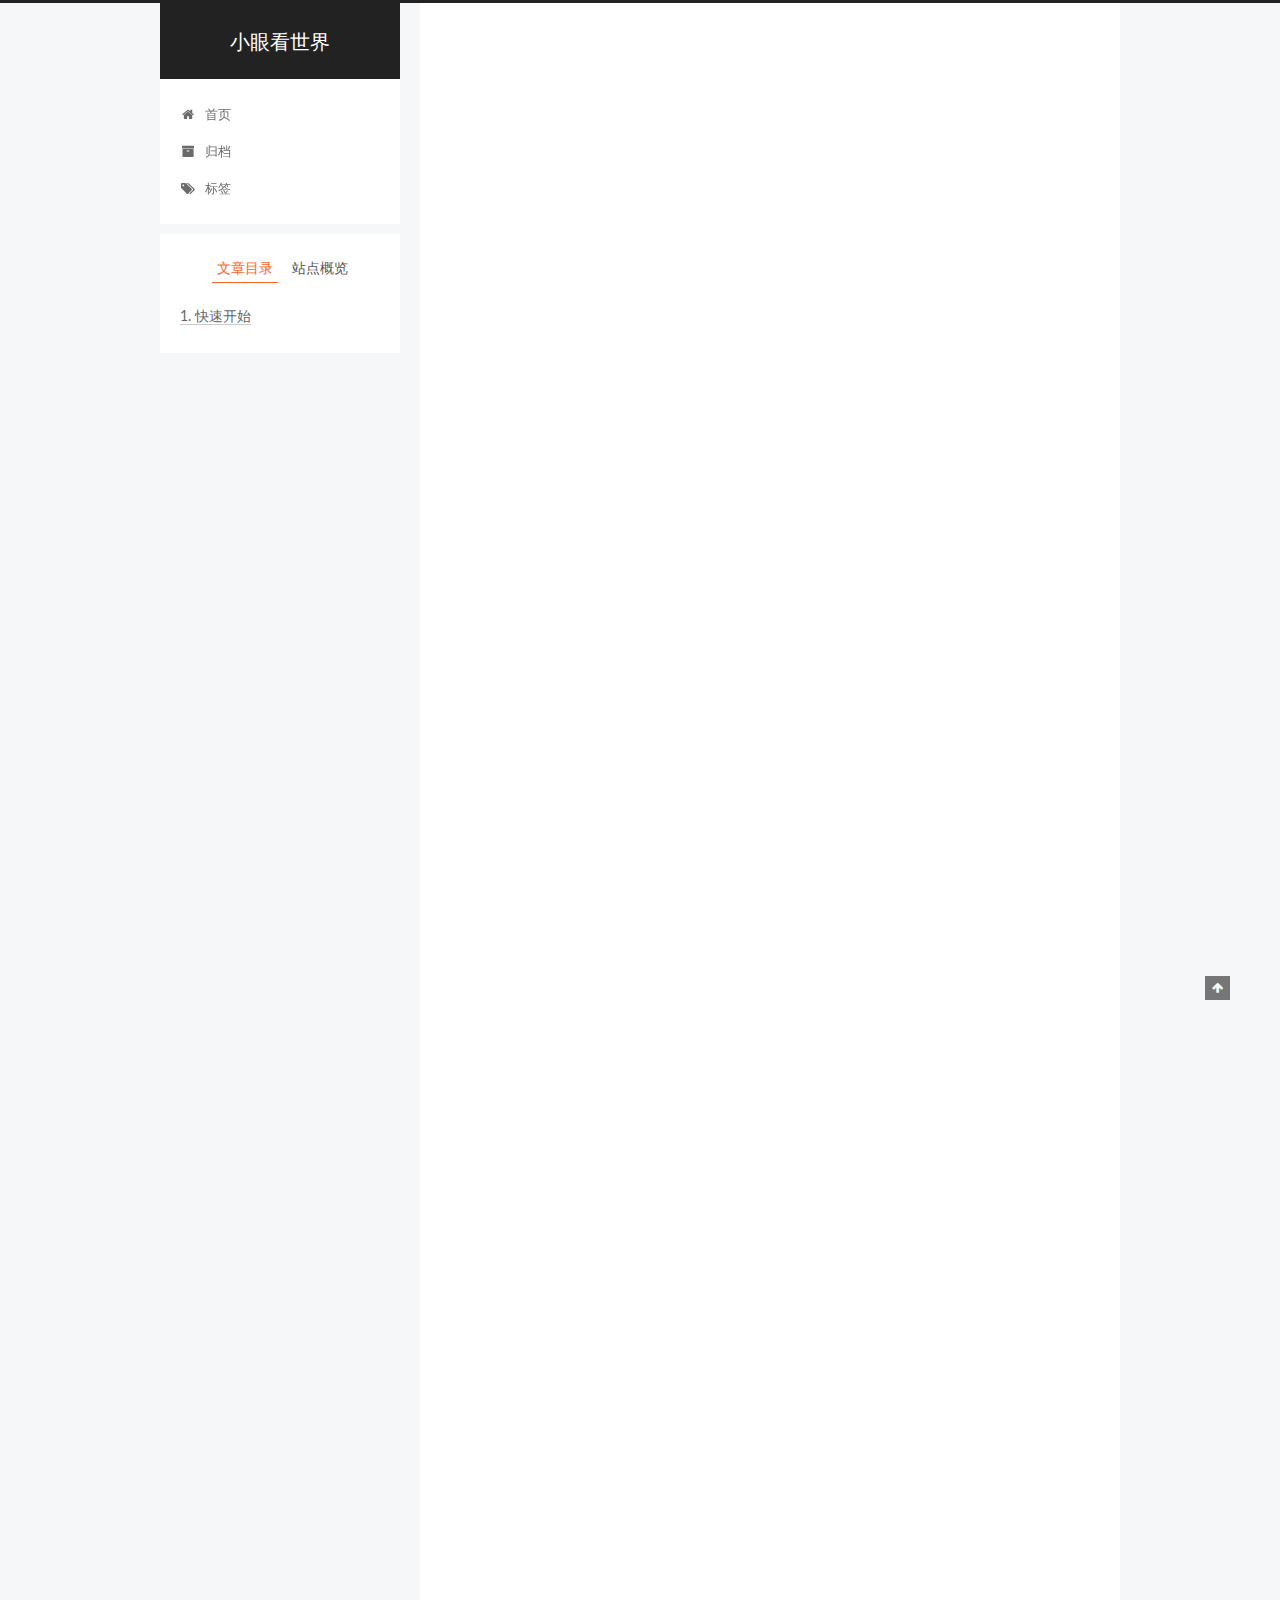
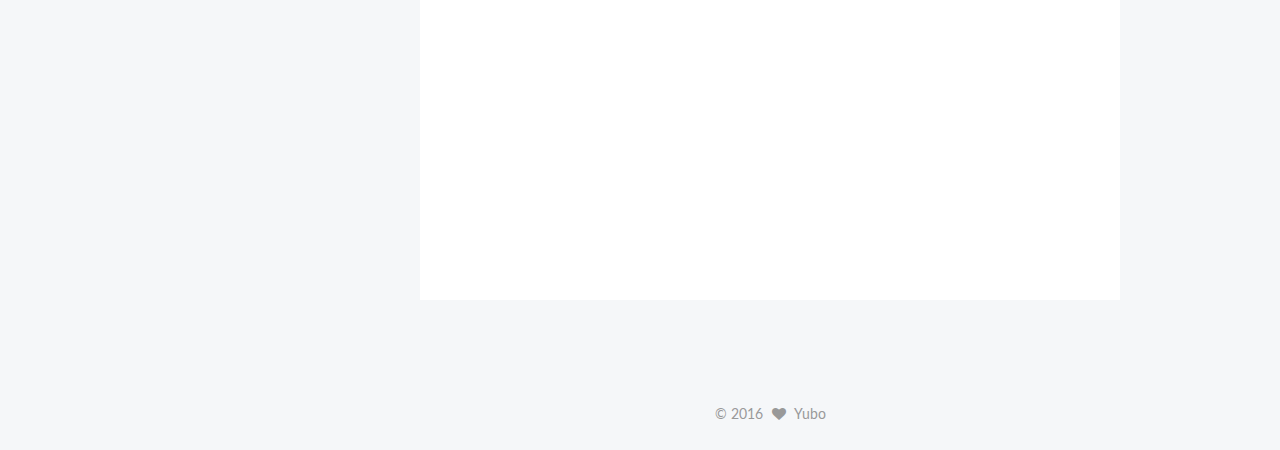
<file: 2016/10/10/hello-world/index.html>
<!doctype html>



  


<html class="theme-next pisces use-motion">
<head>
  <meta charset="UTF-8"/>
<meta http-equiv="X-UA-Compatible" content="IE=edge,chrome=1" />
<meta name="viewport" content="width=device-width, initial-scale=1, maximum-scale=1"/>



<meta http-equiv="Cache-Control" content="no-transform" />
<meta http-equiv="Cache-Control" content="no-siteapp" />












  
  
  <link href="/vendors/fancybox/source/jquery.fancybox.css?v=2.1.5" rel="stylesheet" type="text/css" />




  
  
  
  

  
    
    
  

  

  

  

  

  
    
    
    <link href="//fonts.googleapis.com/css?family=Lato:300,300italic,400,400italic,700,700italic&subset=latin,latin-ext" rel="stylesheet" type="text/css">
  






<link href="/vendors/font-awesome/css/font-awesome.min.css?v=4.4.0" rel="stylesheet" type="text/css" />

<link href="/css/main.css?v=5.0.2" rel="stylesheet" type="text/css" />


  <meta name="keywords" content="Hexo, NexT" />








  <link rel="shortcut icon" type="image/x-icon" href="/favicon.ico?v=5.0.2" />






<meta name="description" content="欢迎来到 我的博客! 这是第一次提交,使用Hexo完成. 使用方法可参考 Hexo文档. 代码托管在github上,使用pages.github.com,可免费建属于自己的博客.    
使用了NexT主题,详情请参阅 NexT官网.
快速开始建立新的提交1$ hexo new &quot;My New Post&quot;
更多 Writing
运行服务1$ hexo server
更多: Server
生成本地文">
<meta property="og:type" content="article">
<meta property="og:title" content="Hello World">
<meta property="og:url" content="http://lamboby.github.io/2016/10/10/hello-world/index.html">
<meta property="og:site_name" content="小眼看世界">
<meta property="og:description" content="欢迎来到 我的博客! 这是第一次提交,使用Hexo完成. 使用方法可参考 Hexo文档. 代码托管在github上,使用pages.github.com,可免费建属于自己的博客.    
使用了NexT主题,详情请参阅 NexT官网.
快速开始建立新的提交1$ hexo new &quot;My New Post&quot;
更多 Writing
运行服务1$ hexo server
更多: Server
生成本地文">
<meta property="og:updated_time" content="2016-10-11T09:47:44.000Z">
<meta name="twitter:card" content="summary">
<meta name="twitter:title" content="Hello World">
<meta name="twitter:description" content="欢迎来到 我的博客! 这是第一次提交,使用Hexo完成. 使用方法可参考 Hexo文档. 代码托管在github上,使用pages.github.com,可免费建属于自己的博客.    
使用了NexT主题,详情请参阅 NexT官网.
快速开始建立新的提交1$ hexo new &quot;My New Post&quot;
更多 Writing
运行服务1$ hexo server
更多: Server
生成本地文">



<script type="text/javascript" id="hexo.configuration">
  var NexT = window.NexT || {};
  var CONFIG = {
    scheme: 'Pisces',
    sidebar: {"position":"left","display":"post"},
    fancybox: true,
    motion: true,
    duoshuo: {
      userId: '0',
      author: '博主'
    }
  };
</script>




  <link rel="canonical" href="http://lamboby.github.io/2016/10/10/hello-world/"/>


  <title> Hello World | 小眼看世界 </title>
</head>

<body itemscope itemtype="//schema.org/WebPage" lang="zh-Hans">

  










  
  
    
  

  <div class="container one-collumn sidebar-position-left page-post-detail ">
    <div class="headband"></div>

    <header id="header" class="header" itemscope itemtype="//schema.org/WPHeader">
      <div class="header-inner"><div class="site-meta ">
  

  <div class="custom-logo-site-title">
    <a href="/"  class="brand" rel="start">
      <span class="logo-line-before"><i></i></span>
      <span class="site-title">小眼看世界</span>
      <span class="logo-line-after"><i></i></span>
    </a>
  </div>
  <p class="site-subtitle"></p>
</div>

<div class="site-nav-toggle">
  <button>
    <span class="btn-bar"></span>
    <span class="btn-bar"></span>
    <span class="btn-bar"></span>
  </button>
</div>

<nav class="site-nav">
  

  
    <ul id="menu" class="menu">
      
        
        <li class="menu-item menu-item-home">
          <a href="/" rel="section">
            
              <i class="menu-item-icon fa fa-fw fa-home"></i> <br />
            
            首页
          </a>
        </li>
      
        
        <li class="menu-item menu-item-archives">
          <a href="/archives" rel="section">
            
              <i class="menu-item-icon fa fa-fw fa-archive"></i> <br />
            
            归档
          </a>
        </li>
      
        
        <li class="menu-item menu-item-tags">
          <a href="/tags" rel="section">
            
              <i class="menu-item-icon fa fa-fw fa-tags"></i> <br />
            
            标签
          </a>
        </li>
      

      
    </ul>
  

  
</nav>

 </div>
    </header>

    <main id="main" class="main">
      <div class="main-inner">
        <div class="content-wrap">
          <div id="content" class="content">
            

  <div id="posts" class="posts-expand">
    

  
  

  
  
  

  <article class="post post-type-normal " itemscope itemtype="//schema.org/Article">

    
      <header class="post-header">

        
        
          <h1 class="post-title" itemprop="name headline">
            
            
              
                Hello World
              
            
          </h1>
        

        <div class="post-meta">
          <span class="post-time">
            <span class="post-meta-item-icon">
              <i class="fa fa-calendar-o"></i>
            </span>
            <span class="post-meta-item-text">发表于</span>
            <time itemprop="dateCreated" datetime="2016-10-10T15:32:07+08:00" content="2016-10-10">
              2016-10-10
            </time>
          </span>

          

          
            
          

          

          
          

          
        </div>
      </header>
    


    <div class="post-body" itemprop="articleBody">

      
      

      
        <p>欢迎来到 <a href="http://blog.newchen.cn/" target="_blank" rel="external">我的博客</a>! 这是第一次提交,使用Hexo完成. 使用方法可参考 <a href="https://hexo.io/docs/" target="_blank" rel="external">Hexo文档</a>. 代码托管在github上,使用pages.github.com,可免费建属于自己的博客.    </p>
<p>使用了NexT主题,详情请参阅 <a href="http://theme-next.iissnan.com/" target="_blank" rel="external">NexT官网</a>.</p>
<h2 id="快速开始"><a href="#快速开始" class="headerlink" title="快速开始"></a>快速开始</h2><h3 id="建立新的提交"><a href="#建立新的提交" class="headerlink" title="建立新的提交"></a>建立新的提交</h3><figure class="highlight bash"><table><tr><td class="gutter"><pre><div class="line">1</div></pre></td><td class="code"><pre><div class="line">$ hexo new <span class="string">"My New Post"</span></div></pre></td></tr></table></figure>
<p>更多 <a href="https://hexo.io/docs/writing.html" target="_blank" rel="external">Writing</a></p>
<h3 id="运行服务"><a href="#运行服务" class="headerlink" title="运行服务"></a>运行服务</h3><figure class="highlight bash"><table><tr><td class="gutter"><pre><div class="line">1</div></pre></td><td class="code"><pre><div class="line">$ hexo server</div></pre></td></tr></table></figure>
<p>更多: <a href="https://hexo.io/docs/server.html" target="_blank" rel="external">Server</a></p>
<h3 id="生成本地文件"><a href="#生成本地文件" class="headerlink" title="生成本地文件"></a>生成本地文件</h3><figure class="highlight bash"><table><tr><td class="gutter"><pre><div class="line">1</div></pre></td><td class="code"><pre><div class="line">$ hexo generate</div></pre></td></tr></table></figure>
<p>更多: <a href="https://hexo.io/docs/generating.html" target="_blank" rel="external">Generating</a></p>
<h3 id="远程部署"><a href="#远程部署" class="headerlink" title="远程部署"></a>远程部署</h3><figure class="highlight bash"><table><tr><td class="gutter"><pre><div class="line">1</div></pre></td><td class="code"><pre><div class="line">$ hexo deploy</div></pre></td></tr></table></figure>
<p>更多: <a href="https://hexo.io/docs/deployment.html" target="_blank" rel="external">Deployment</a></p>
<h3 id="标题"><a href="#标题" class="headerlink" title="标题"></a>标题</h3><p> 加#号实现,支持一级二级三级标题等.</p>
<h3 id="引用块"><a href="#引用块" class="headerlink" title="引用块"></a>引用块</h3><figure class="highlight bash"><table><tr><td class="gutter"><pre><div class="line">1</div><div class="line">2</div><div class="line">3</div></pre></td><td class="code"><pre><div class="line"> &#123;% blockquote 哈哈,嗯嗯 %&#125;</div><div class="line">这是引用块</div><div class="line">&#123;% endblockquote %&#125;</div></pre></td></tr></table></figure>
 <blockquote><p>这是引用块</p>
<footer><strong>哈哈</strong><cite>嗯嗯</cite></footer></blockquote>
<h3 id="引用代码"><a href="#引用代码" class="headerlink" title="引用代码"></a>引用代码</h3><p>三个引号加语言名<br><figure class="highlight plain"><table><tr><td class="gutter"><pre><div class="line">1</div></pre></td><td class="code"><pre><div class="line">```java</div></pre></td></tr></table></figure></p>
<figure class="highlight java"><table><tr><td class="gutter"><pre><div class="line">1</div><div class="line">2</div><div class="line">3</div><div class="line">4</div></pre></td><td class="code"><pre><div class="line"><span class="comment">// Java代码</span></div><div class="line"><span class="class"><span class="keyword">class</span> <span class="title">HelloImportnew</span> </span>&#123;</div><div class="line"></div><div class="line">&#125;</div></pre></td></tr></table></figure>

      
    </div>

    <div>
      
        

      
    </div>

    <div>
      
        

      
    </div>

    <footer class="post-footer">
      

      

      
      
    </footer>
  </article>



    <div class="post-spread">
      
    </div>
  </div>


          </div>
          


          
  <div class="comments" id="comments">
    
  </div>


        </div>
        
          
  
  <div class="sidebar-toggle">
    <div class="sidebar-toggle-line-wrap">
      <span class="sidebar-toggle-line sidebar-toggle-line-first"></span>
      <span class="sidebar-toggle-line sidebar-toggle-line-middle"></span>
      <span class="sidebar-toggle-line sidebar-toggle-line-last"></span>
    </div>
  </div>

  <aside id="sidebar" class="sidebar">
    <div class="sidebar-inner">

      

      
        <ul class="sidebar-nav motion-element">
          <li class="sidebar-nav-toc sidebar-nav-active" data-target="post-toc-wrap" >
            文章目录
          </li>
          <li class="sidebar-nav-overview" data-target="site-overview">
            站点概览
          </li>
        </ul>
      

      <section class="site-overview sidebar-panel ">
        <div class="site-author motion-element" itemprop="author" itemscope itemtype="//schema.org/Person">
          <img class="site-author-image" itemprop="image"
               src="/images/avatar.png"
               alt="Yubo" />
          <p class="site-author-name" itemprop="name">Yubo</p>
          <p class="site-description motion-element" itemprop="description">我希望有个如你一般的人<br>如这山间清晨一般明亮清爽的人<br>如奔赴古城道路上阳光一般的人<br>温暖而不炽热</p>
        </div>
        <nav class="site-state motion-element">
          <div class="site-state-item site-state-posts">
            <a href="/archives">
              <span class="site-state-item-count">1</span>
              <span class="site-state-item-name">日志</span>
            </a>
          </div>

          

          

        </nav>

        

        <div class="links-of-author motion-element">
          
        </div>

        
        

        
        

      </section>

      
        <section class="post-toc-wrap motion-element sidebar-panel sidebar-panel-active">
          <div class="post-toc">
            
              
            
            
              <div class="post-toc-content"><ol class="nav"><li class="nav-item nav-level-2"><a class="nav-link" href="#快速开始"><span class="nav-number">1.</span> <span class="nav-text">快速开始</span></a><ol class="nav-child"><li class="nav-item nav-level-3"><a class="nav-link" href="#建立新的提交"><span class="nav-number">1.1.</span> <span class="nav-text">建立新的提交</span></a></li><li class="nav-item nav-level-3"><a class="nav-link" href="#运行服务"><span class="nav-number">1.2.</span> <span class="nav-text">运行服务</span></a></li><li class="nav-item nav-level-3"><a class="nav-link" href="#生成本地文件"><span class="nav-number">1.3.</span> <span class="nav-text">生成本地文件</span></a></li><li class="nav-item nav-level-3"><a class="nav-link" href="#远程部署"><span class="nav-number">1.4.</span> <span class="nav-text">远程部署</span></a></li><li class="nav-item nav-level-3"><a class="nav-link" href="#标题"><span class="nav-number">1.5.</span> <span class="nav-text">标题</span></a></li><li class="nav-item nav-level-3"><a class="nav-link" href="#引用块"><span class="nav-number">1.6.</span> <span class="nav-text">引用块</span></a></li><li class="nav-item nav-level-3"><a class="nav-link" href="#引用代码"><span class="nav-number">1.7.</span> <span class="nav-text">引用代码</span></a></li></ol></li></ol></div>
            
          </div>
        </section>
      

    </div>
  </aside>


        
      </div>
    </main>

    <footer id="footer" class="footer">
      <div class="footer-inner">
        <div class="copyright" >
  
  &copy; 
  <span itemprop="copyrightYear">2016</span>
  <span class="with-love">
    <i class="fa fa-heart"></i>
  </span>
  <span class="author" itemprop="copyrightHolder">Yubo</span>
</div>



        

        
      </div>
    </footer>

    <div class="back-to-top">
      <i class="fa fa-arrow-up"></i>
    </div>
  </div>

  

<script type="text/javascript">
  if (Object.prototype.toString.call(window.Promise) !== '[object Function]') {
    window.Promise = null;
  }
</script>









  



  
  <script type="text/javascript" src="/vendors/jquery/index.js?v=2.1.3"></script>

  
  <script type="text/javascript" src="/vendors/fastclick/lib/fastclick.min.js?v=1.0.6"></script>

  
  <script type="text/javascript" src="/vendors/jquery_lazyload/jquery.lazyload.js?v=1.9.7"></script>

  
  <script type="text/javascript" src="/vendors/velocity/velocity.min.js?v=1.2.1"></script>

  
  <script type="text/javascript" src="/vendors/velocity/velocity.ui.min.js?v=1.2.1"></script>

  
  <script type="text/javascript" src="/vendors/fancybox/source/jquery.fancybox.pack.js?v=2.1.5"></script>


  


  <script type="text/javascript" src="/js/src/utils.js?v=5.0.2"></script>

  <script type="text/javascript" src="/js/src/motion.js?v=5.0.2"></script>



  
  


  <script type="text/javascript" src="/js/src/affix.js?v=5.0.2"></script>

  <script type="text/javascript" src="/js/src/schemes/pisces.js?v=5.0.2"></script>



  
  <script type="text/javascript" src="/js/src/scrollspy.js?v=5.0.2"></script>
<script type="text/javascript" src="/js/src/post-details.js?v=5.0.2"></script>



  


  <script type="text/javascript" src="/js/src/bootstrap.js?v=5.0.2"></script>



  



  




  
  

  

  

  

</body>
</html>
</file>
<file: css/main.css>
/* normalize.css v3.0.2 | MIT License | git.io/normalize */
html {
  font-family: sans-serif; /* 1 */
  -ms-text-size-adjust: 100%; /* 2 */
  -webkit-text-size-adjust: 100%; /* 2 */
}
body {
  margin: 0;
}
article,
aside,
details,
figcaption,
figure,
footer,
header,
hgroup,
main,
menu,
nav,
section,
summary {
  display: block;
}
audio,
canvas,
progress,
video {
  display: inline-block; /* 1 */
  vertical-align: baseline; /* 2 */
}
audio:not([controls]) {
  display: none;
  height: 0;
}
[hidden],
template {
  display: none;
}
a {
  background-color: transparent;
}
a:active,
a:hover {
  outline: 0;
}
abbr[title] {
  border-bottom: 1px dotted;
}
b,
strong {
  font-weight: bold;
}
dfn {
  font-style: italic;
}
h1 {
  font-size: 2em;
  margin: 0.67em 0;
}
mark {
  background: #ff0;
  color: #000;
}
small {
  font-size: 80%;
}
sub,
sup {
  font-size: 75%;
  line-height: 0;
  position: relative;
  vertical-align: baseline;
}
sup {
  top: -0.5em;
}
sub {
  bottom: -0.25em;
}
img {
  border: 0;
}
svg:not(:root) {
  overflow: hidden;
}
figure {
  margin: 1em 40px;
}
hr {
  -moz-box-sizing: content-box;
  box-sizing: content-box;
  height: 0;
}
pre {
  overflow: auto;
}
code,
kbd,
pre,
samp {
  font-family: monospace, monospace;
  font-size: 1em;
}
button,
input,
optgroup,
select,
textarea {
  color: inherit; /* 1 */
  font: inherit; /* 2 */
  margin: 0; /* 3 */
}
button {
  overflow: visible;
}
button,
select {
  text-transform: none;
}
button,
html input[type="button"],
input[type="reset"],
input[type="submit"] {
  -webkit-appearance: button; /* 2 */
  cursor: pointer; /* 3 */
}
button[disabled],
html input[disabled] {
  cursor: default;
}
button::-moz-focus-inner,
input::-moz-focus-inner {
  border: 0;
  padding: 0;
}
input {
  line-height: normal;
}
input[type="checkbox"],
input[type="radio"] {
  box-sizing: border-box; /* 1 */
  padding: 0; /* 2 */
}
input[type="number"]::-webkit-inner-spin-button,
input[type="number"]::-webkit-outer-spin-button {
  height: auto;
}
input[type="search"] {
  -webkit-appearance: textfield; /* 1 */
  -moz-box-sizing: content-box;
  -webkit-box-sizing: content-box; /* 2 */
  box-sizing: content-box;
}
input[type="search"]::-webkit-search-cancel-button,
input[type="search"]::-webkit-search-decoration {
  -webkit-appearance: none;
}
fieldset {
  border: 1px solid #c0c0c0;
  margin: 0 2px;
  padding: 0.35em 0.625em 0.75em;
}
legend {
  border: 0; /* 1 */
  padding: 0; /* 2 */
}
textarea {
  overflow: auto;
}
optgroup {
  font-weight: bold;
}
table {
  border-collapse: collapse;
  border-spacing: 0;
}
td,
th {
  padding: 0;
}
::selection {
  background: #262a30;
  color: #fff;
}
body {
  position: relative;
  font-family: 'Lato', "PingFang SC", "Microsoft YaHei", sans-serif;
  font-size: 14px;
  line-height: 2;
  color: #555;
  background: #fff;
}
@media (max-width: 767px) {
  body {
    padding-right: 0 !important;
  }
}
@media (min-width: 768px) and (max-width: 991px) {
  body {
    padding-right: 0 !important;
  }
}
@media (min-width: 1600px) {
  body {
    font-size: 16px;
  }
}
h1,
h2,
h3,
h4,
h5,
h6 {
  margin: 0;
  padding: 0;
  font-weight: bold;
  line-height: 1.5;
  font-family: 'Lato', "PingFang SC", "Microsoft YaHei", sans-serif;
}
h2,
h3,
h4,
h5,
h6 {
  margin: 20px 0 15px;
}
h1 {
  font-size: 22px;
}
@media (max-width: 767px) {
  h1 {
    font-size: 18px;
  }
}
h2 {
  font-size: 20px;
}
@media (max-width: 767px) {
  h2 {
    font-size: 16px;
  }
}
h3 {
  font-size: 18px;
}
@media (max-width: 767px) {
  h3 {
    font-size: 14px;
  }
}
h4 {
  font-size: 16px;
}
@media (max-width: 767px) {
  h4 {
    font-size: 12px;
  }
}
h5 {
  font-size: 14px;
}
@media (max-width: 767px) {
  h5 {
    font-size: 10px;
  }
}
h6 {
  font-size: 12px;
}
@media (max-width: 767px) {
  h6 {
    font-size: 8px;
  }
}
p {
  margin: 0 0 25px 0;
}
a {
  color: #555;
  text-decoration: none;
  border-bottom: 1px solid #999;
  word-wrap: break-word;
}
a:hover {
  color: #222;
  border-bottom-color: #222;
}
ul {
  list-style: none;
}
blockquote {
  margin: 0;
  padding: 0;
}
img {
  display: block;
  margin: auto;
  max-width: 100%;
  height: auto;
}
hr {
  margin: 40px 0;
  height: 3px;
  border: none;
  background-color: #ddd;
  background-image: repeating-linear-gradient(-45deg, #fff, #fff 4px, transparent 4px, transparent 8px);
}
blockquote {
  padding: 0 15px;
  color: #666;
  border-left: 4px solid #ddd;
}
blockquote cite::before {
  content: "-";
  padding: 0 5px;
}
dt {
  font-weight: 700;
}
dd {
  margin: 0;
  padding: 0;
}
.text-left {
  text-align: left;
}
.text-center {
  text-align: center;
}
.text-right {
  text-align: right;
}
.text-justify {
  text-align: justify;
}
.text-nowrap {
  white-space: nowrap;
}
.text-lowercase {
  text-transform: lowercase;
}
.text-uppercase {
  text-transform: uppercase;
}
.text-capitalize {
  text-transform: capitalize;
}
.center-block {
  display: block;
  margin-left: auto;
  margin-right: auto;
}
.clearfix:before,
.clearfix:after {
  content: " ";
  display: table;
}
.clearfix:after {
  clear: both;
}
.pullquote {
  width: 45%;
}
.pullquote.left {
  float: left;
  margin-left: 5px;
  margin-right: 10px;
}
.pullquote.right {
  float: right;
  margin-left: 10px;
  margin-right: 5px;
}
.affix.affix.affix {
  position: fixed;
}
.translation {
  margin-top: -20px;
  font-size: 14px;
  color: #999;
}
.scrollbar-measure {
  width: 100px;
  height: 100px;
  overflow: scroll;
  position: absolute;
  top: -9999px;
}
.use-motion .motion-element {
  opacity: 0;
}
#local-search-input {
  padding: 3px;
  border: none;
  text-indent: 14px;
  border-radius: 0;
  width: 140px;
  outline: none;
  border-bottom: 1px solid #999;
  background: inherit;
  opacity: 0.5;
}
#local-search-input:focus {
  opacity: 1;
}
.search-icon {
  position: absolute;
  top: 9px;
}
table {
  margin: 20px 0;
  width: 100%;
  border-collapse: collapse;
  border-spacing: 0;
  border: 1px solid #ddd;
  font-size: 14px;
  table-layout: fixed;
  word-wrap: break-all;
}
table>tbody>tr:nth-of-type(odd) {
  background-color: #f9f9f9;
}
table>tbody>tr:hover {
  background-color: #f5f5f5;
}
caption,
th,
td {
  padding: 8px;
  text-align: left;
  vertical-align: middle;
  font-weight: normal;
}
th,
td {
  border-bottom: 3px solid #ddd;
  border-right: 1px solid #eee;
}
th {
  padding-bottom: 10px;
  font-weight: 700;
}
td {
  border-bottom-width: 1px;
}
html,
body {
  height: 100%;
}
.container {
  position: relative;
  min-height: 100%;
}
.header-inner {
  margin: 0 auto;
  padding: 100px 0 70px;
  width: 700px;
}
@media (min-width: 1600px) {
  .container .header-inner {
    width: 900px;
  }
}
.main {
  padding-bottom: 150px;
}
.main-inner {
  margin: 0 auto;
  width: 700px;
}
@media (min-width: 1600px) {
  .container .main-inner {
    width: 900px;
  }
}
.footer {
  position: absolute;
  left: 0;
  bottom: 0;
  width: 100%;
  min-height: 50px;
}
.footer-inner {
  box-sizing: border-box;
  margin: 20px auto;
  width: 700px;
}
@media (min-width: 1600px) {
  .container .footer-inner {
    width: 900px;
  }
}
pre,
.highlight {
  overflow: auto;
  margin: 20px 0;
  padding: 15px;
  font-size: 13px;
  color: #4d4d4c;
  background: #f7f7f7;
  line-height: 1.6;
}
pre,
code {
  font-family: consolas, Menlo, "PingFang SC", "Microsoft YaHei", monospace;
}
code {
  padding: 2px 4px;
  word-wrap: break-all;
  color: #4d4d4c;
  background: #f7f7f7;
  border-radius: 3px;
  font-size: 13px;
}
pre code {
  padding: 0;
  color: #4d4d4c;
  background: none;
  text-shadow: none;
}
.highlight pre {
  border: none;
  margin: 0;
  padding: 1px;
}
.highlight table {
  margin: 0;
  width: auto;
  border: none;
}
.highlight td {
  border: none;
  padding: 0;
}
.highlight figcaption {
  font-size: 1em;
  color: #4d4d4c;
  line-height: 1em;
  margin-bottom: 1em;
}
.highlight figcaption:before,
.highlight figcaption:after {
  content: " ";
  display: table;
}
.highlight figcaption:after {
  clear: both;
}
.highlight figcaption a {
  float: right;
  color: #4d4d4c;
}
.highlight figcaption a:hover {
  border-bottom-color: #4d4d4c;
}
.highlight .gutter pre {
  color: #666;
  text-align: right;
  padding-right: 20px;
}
.highlight .line {
  height: 20px;
}
.gist table {
  width: auto;
}
.gist table td {
  border: none;
}
pre .deletion {
  background: #fdd;
}
pre .addition {
  background: #dfd;
}
pre .meta {
  color: #8959a8;
}
pre .comment {
  color: #8e908c;
}
pre .variable,
pre .attribute,
pre .tag,
pre .regexp,
pre .ruby .constant,
pre .xml .tag .title,
pre .xml .pi,
pre .xml .doctype,
pre .html .doctype,
pre .css .id,
pre .css .class,
pre .css .pseudo {
  color: #c82829;
}
pre .number,
pre .preprocessor,
pre .built_in,
pre .literal,
pre .params,
pre .constant,
pre .command {
  color: #f5871f;
}
pre .ruby .class .title,
pre .css .rules .attribute,
pre .string,
pre .value,
pre .inheritance,
pre .header,
pre .ruby .symbol,
pre .xml .cdata,
pre .special,
pre .number,
pre .formula {
  color: #718c00;
}
pre .title,
pre .css .hexcolor {
  color: #3e999f;
}
pre .function,
pre .python .decorator,
pre .python .title,
pre .ruby .function .title,
pre .ruby .title .keyword,
pre .perl .sub,
pre .javascript .title,
pre .coffeescript .title {
  color: #4271ae;
}
pre .keyword,
pre .javascript .function {
  color: #8959a8;
}
.full-image.full-image.full-image {
  border: none;
  max-width: 100%;
  width: auto;
  margin: 20px auto;
}
@media (min-width: 992px) {
  .full-image.full-image.full-image {
    max-width: none;
    width: 126%;
    margin: 0 -13%;
  }
}
.blockquote-center,
.page-home .post-type-quote blockquote,
.page-post-detail .post-type-quote blockquote {
  position: relative;
  margin: 40px 0;
  padding: 0;
  border-left: none;
  text-align: center;
}
.blockquote-center::before,
.page-home .post-type-quote blockquote::before,
.page-post-detail .post-type-quote blockquote::before,
.blockquote-center::after,
.page-home .post-type-quote blockquote::after,
.page-post-detail .post-type-quote blockquote::after {
  position: absolute;
  content: ' ';
  display: block;
  width: 100%;
  height: 24px;
  opacity: 0.2;
  background-repeat: no-repeat;
  background-position: 0 -6px;
  background-size: 22px 22px;
}
.blockquote-center::before,
.page-home .post-type-quote blockquote::before,
.page-post-detail .post-type-quote blockquote::before {
  top: -20px;
  background-image: url("../images/quote-l.svg");
  border-top: 1px solid #ccc;
}
.blockquote-center::after,
.page-home .post-type-quote blockquote::after,
.page-post-detail .post-type-quote blockquote::after {
  bottom: -20px;
  background-image: url("../images/quote-r.svg");
  border-bottom: 1px solid #ccc;
  background-position: 100% 8px;
}
.blockquote-center p,
.page-home .post-type-quote blockquote p,
.page-post-detail .post-type-quote blockquote p,
.blockquote-center div,
.page-home .post-type-quote blockquote div,
.page-post-detail .post-type-quote blockquote div {
  text-align: center;
}
.post .post-body .group-picture img {
  box-sizing: border-box;
  padding: 0 3px;
  border: none;
}
.post .group-picture-row {
  overflow: hidden;
  margin-top: 6px;
}
.post .group-picture-row:first-child {
  margin-top: 0;
}
.post .group-picture-column {
  float: left;
}
.page-post-detail .post-body .group-picture-column {
  float: none;
  margin-top: 10px;
  width: auto !important;
}
.page-post-detail .post-body .group-picture-column img {
  margin: 0 auto;
}
.page-archive .group-picture-container {
  overflow: hidden;
}
.page-archive .group-picture-row {
  float: left;
}
.page-archive .group-picture-row:first-child {
  margin-top: 6px;
}
.page-archive .group-picture-column {
  max-width: 150px;
  max-height: 150px;
}
.btn {
  display: inline-block;
  padding: 0 20px;
  font-size: 14px;
  color: #fff;
  background: #222;
  border: 2px solid #555;
  text-decoration: none;
  border-radius: 0;
  transition-property: background-color;
  transition-duration: 0.2s;
  transition-timing-function: ease-in-out;
  transition-delay: 0s;
}
.btn:hover,
.post-more-link .btn:hover {
  border-color: #222;
  color: #fff;
  background: #222;
}
.btn-bar {
  display: block;
  width: 22px;
  height: 2px;
  background: #555;
  border-radius: 1px;
}
.btn-bar+.btn-bar {
  margin-top: 4px;
}
.pagination {
  margin: 120px 0 40px;
  text-align: center;
  border-top: 1px solid #eee;
}
.page-number-basic,
.pagination .prev,
.pagination .next,
.pagination .page-number,
.pagination .space {
  display: inline-block;
  position: relative;
  top: -1px;
  margin: 0 10px;
  padding: 0 10px;
  line-height: 30px;
}
@media (max-width: 767px) {
  .page-number-basic,
  .pagination .prev,
  .pagination .next,
  .pagination .page-number,
  .pagination .space {
    margin: 0 5px;
  }
}
.pagination .prev,
.pagination .next,
.pagination .page-number {
  border-bottom: 0;
  border-top: 1px solid #eee;
  transition-property: border-color;
  transition-duration: 0.2s;
  transition-timing-function: ease-in-out;
  transition-delay: 0s;
}
.pagination .prev:hover,
.pagination .next:hover,
.pagination .page-number:hover {
  border-top-color: #222;
}
.pagination .space {
  padding: 0;
  margin: 0;
}
.pagination .prev {
  margin-left: 0;
}
.pagination .next {
  margin-right: 0;
}
.pagination .page-number.current {
  color: #fff;
  background: #ccc;
  border-top-color: #ccc;
}
@media (max-width: 767px) {
  .pagination {
    border-top: none;
  }
  .pagination .prev,
  .pagination .next,
  .pagination .page-number {
    margin-bottom: 10px;
    border-top: 0;
    border-bottom: 1px solid #eee;
  }
  .pagination .prev:hover,
  .pagination .next:hover,
  .pagination .page-number:hover {
    border-bottom-color: #222;
  }
}
.comments {
  margin: 60px 20px 0;
}
.tag-cloud {
  text-align: center;
}
.tag-cloud a {
  display: inline-block;
  margin: 10px;
}
.back-to-top {
  box-sizing: border-box;
  position: fixed;
  bottom: -100px;
  right: 50px;
  z-index: 1050;
  padding: 0 6px;
  width: 25px;
  background: #222;
  font-size: 12px;
  opacity: 0.6;
  color: #fff;
  cursor: pointer;
  text-align: center;
  -webkit-transform: translateZ(0);
  transition-property: bottom;
  transition-duration: 0.2s;
  transition-timing-function: ease-in-out;
  transition-delay: 0s;
}
@media (max-width: 767px) {
  .back-to-top {
    display: none;
  }
}
@media (min-width: 768px) and (max-width: 991px) {
  .back-to-top {
    display: none;
  }
}
.back-to-top.back-to-top-on {
  bottom: 40px;
}
.header {
  background: #fff;
}
.header-inner {
  position: relative;
}
.headband {
  height: 3px;
  background: #222;
}
.site-meta {
  margin: 0;
  text-align: center;
}
@media (max-width: 767px) {
  .site-meta {
    text-align: center;
  }
}
.brand {
  position: relative;
  display: inline-block;
  padding: 0 40px;
  color: #fff;
  background: #222;
  border-bottom: none;
}
.brand:hover {
  color: #fff;
}
.logo {
  display: inline-block;
  margin-right: 5px;
  line-height: 36px;
  vertical-align: top;
}
.site-title {
  display: inline-block;
  vertical-align: top;
  line-height: 36px;
  font-size: 20px;
  font-weight: normal;
  font-family: 'Lato', "PingFang SC", "Microsoft YaHei", sans-serif;
}
.site-subtitle {
  margin-top: 10px;
  font-size: 13px;
  color: #ddd;
}
.use-motion .brand {
  opacity: 0;
}
.use-motion .logo,
.use-motion .site-title,
.use-motion .site-subtitle {
  opacity: 0;
  position: relative;
  top: -10px;
}
.site-nav-toggle {
  display: none;
  position: absolute;
  top: 10px;
  left: 10px;
}
@media (max-width: 767px) {
  .site-nav-toggle {
    display: block;
  }
}
.site-nav-toggle button {
  margin-top: 2px;
  padding: 9px 10px;
  background: transparent;
  border: none;
}
@media (max-width: 767px) {
  .site-nav {
    display: none;
    margin: 0 -10px;
    padding: 0 10px;
    clear: both;
    border-top: 1px solid #ddd;
  }
}
@media (min-width: 768px) and (max-width: 991px) {
  .site-nav {
    display: block !important;
  }
}
@media (min-width: 992px) {
  .site-nav {
    display: block !important;
  }
}
.menu {
  margin-top: 20px;
  padding-left: 0;
  text-align: center;
}
.menu .menu-item {
  display: inline-block;
  margin: 0 10px;
}
@media screen and (max-width: 767px) {
  .menu .menu-item {
    margin-top: 10px;
  }
}
.menu .menu-item a {
  display: block;
  font-size: 13px;
  text-transform: capitalize;
  line-height: inherit;
  border-bottom: 1px solid transparent;
  transition-property: border-color;
  transition-duration: 0.2s;
  transition-timing-function: ease-in-out;
  transition-delay: 0s;
}
.menu .menu-item a:hover,
.menu-item-active a {
  border-bottom-color: #222;
}
.menu .menu-item .fa {
  margin-right: 5px;
}
.use-motion .menu-item {
  opacity: 0;
}
.post-body {
  font-family: 'Lato', "PingFang SC", "Microsoft YaHei", sans-serif;
}
@media (max-width: 767px) {
  .post-body {
    word-break: break-word;
  }
}
.post-body .fancybox img {
  display: block !important;
  margin: 0 auto;
  cursor: pointer;
  cursor: zoom-in;
  cursor: -webkit-zoom-in;
}
.post-body .image-caption,
.post-body .figure .caption {
  margin: 10px auto 15px;
  text-align: center;
  font-size: 14px;
  color: #999;
  font-weight: bold;
  line-height: 1;
}
.post-sticky-flag {
  display: inline-block;
  font-size: 16px;
  -ms-transform: rotate(30deg);
  -webkit-transform: rotate(30deg);
  -moz-transform: rotate(30deg);
  -ms-transform: rotate(30deg);
  -o-transform: rotate(30deg);
  transform: rotate(30deg);
}
.posts-expand {
  padding-top: 40px;
}
@media (max-width: 767px) {
  .posts-expand {
    margin: 0 20px;
  }
  .post-body pre,
  .post-body .highlight {
    padding: 10px;
  }
  .post-body pre .gutter pre,
  .post-body .highlight .gutter pre {
    padding-right: 10px;
  }
}
@media (min-width: 992px) {
  .posts-expand .post-body {
    text-align: justify;
  }
}
.posts-expand .post-body h2,
.posts-expand .post-body h3,
.posts-expand .post-body h4,
.posts-expand .post-body h5,
.posts-expand .post-body h6 {
  padding-top: 10px;
}
.posts-expand .post-body h2 .header-anchor,
.posts-expand .post-body h3 .header-anchor,
.posts-expand .post-body h4 .header-anchor,
.posts-expand .post-body h5 .header-anchor,
.posts-expand .post-body h6 .header-anchor {
  float: right;
  margin-left: 10px;
  color: #ccc;
  border-bottom-style: none;
  visibility: hidden;
}
.posts-expand .post-body h2 .header-anchor:hover,
.posts-expand .post-body h3 .header-anchor:hover,
.posts-expand .post-body h4 .header-anchor:hover,
.posts-expand .post-body h5 .header-anchor:hover,
.posts-expand .post-body h6 .header-anchor:hover {
  color: inherit;
}
.posts-expand .post-body h2:hover .header-anchor,
.posts-expand .post-body h3:hover .header-anchor,
.posts-expand .post-body h4:hover .header-anchor,
.posts-expand .post-body h5:hover .header-anchor,
.posts-expand .post-body h6:hover .header-anchor {
  visibility: visible;
}
.posts-expand .post-body ul li {
  list-style: circle;
}
.posts-expand .post-body img {
  box-sizing: border-box;
  margin: auto;
  padding: 3px;
  border: 1px solid #ddd;
}
.posts-expand .fancybox img {
  margin: 0 auto;
}
@media (max-width: 767px) {
  .posts-collapse {
    margin: 0 20px;
  }
  .posts-collapse .post-title,
  .posts-collapse .post-meta {
    display: block;
    width: auto;
    text-align: left;
  }
}
.posts-collapse {
  position: relative;
  z-index: 1010;
  margin-left: 55px;
}
.posts-collapse::after {
  content: " ";
  position: absolute;
  top: 20px;
  left: 0;
  margin-left: -2px;
  width: 4px;
  height: 100%;
  background: #f5f5f5;
  z-index: -1;
}
@media (max-width: 767px) {
  .posts-collapse {
    margin: 0 20px;
  }
}
.posts-collapse .collection-title {
  position: relative;
  margin: 60px 0;
}
.posts-collapse .collection-title h2 {
  margin-left: 20px;
}
.posts-collapse .collection-title small {
  color: #bbb;
}
.posts-collapse .collection-title::before {
  content: " ";
  position: absolute;
  left: 0;
  top: 50%;
  margin-left: -4px;
  margin-top: -4px;
  width: 8px;
  height: 8px;
  background: #bbb;
  border-radius: 50%;
}
.posts-collapse .post {
  margin: 30px 0;
}
.posts-collapse .post-header {
  position: relative;
  transition-duration: 0.2s;
  transition-timing-function: ease-in-out;
  transition-delay: 0s;
  transition-property: border;
  border-bottom: 1px dashed #ccc;
}
.posts-collapse .post-header::before {
  content: " ";
  position: absolute;
  left: 0;
  top: 12px;
  width: 6px;
  height: 6px;
  margin-left: -4px;
  background: #bbb;
  border-radius: 50%;
  border: 1px solid #fff;
  transition-duration: 0.2s;
  transition-timing-function: ease-in-out;
  transition-delay: 0s;
  transition-property: background;
}
.posts-collapse .post-header:hover {
  border-bottom-color: #666;
}
.posts-collapse .post-header:hover::before {
  background: #222;
}
.posts-collapse .post-meta {
  position: absolute;
  font-size: 12px;
  left: 20px;
  top: 5px;
}
.posts-collapse .post-comments-count {
  display: none;
}
.posts-collapse .post-title {
  margin-left: 60px;
  font-size: 16px;
  font-weight: normal;
  line-height: inherit;
}
.posts-collapse .post-title::after {
  margin-left: 3px;
  opacity: 0.6;
}
.posts-collapse .post-title a {
  color: #666;
  border-bottom: none;
}
.page-home .post-type-quote .post-header,
.page-post-detail .post-type-quote .post-header,
.page-home .post-type-quote .post-tags,
.page-post-detail .post-type-quote .post-tags {
  display: none;
}
.posts-expand .post-title {
  font-size: 26px;
  text-align: center;
  word-break: break-word;
  font-weight: 300;
}
@media (max-width: 767px) {
  .posts-expand .post-title {
    font-size: 22px;
  }
}
.posts-expand .post-title-link {
  display: inline-block;
  position: relative;
  color: #555;
  border-bottom: none;
  line-height: 1.2;
  vertical-align: top;
}
.posts-expand .post-title-link::before {
  content: "";
  position: absolute;
  width: 100%;
  height: 2px;
  bottom: 0;
  left: 0;
  background-color: #000;
  visibility: hidden;
  -webkit-transform: scaleX(0);
  -moz-transform: scaleX(0);
  -ms-transform: scaleX(0);
  -o-transform: scaleX(0);
  transform: scaleX(0);
  transition-duration: 0.2s;
  transition-timing-function: ease-in-out;
  transition-delay: 0s;
}
.posts-expand .post-title-link:hover::before {
  visibility: visible;
  -webkit-transform: scaleX(1);
  -moz-transform: scaleX(1);
  -ms-transform: scaleX(1);
  -o-transform: scaleX(1);
  transform: scaleX(1);
}
.posts-expand .post-title-link .fa {
  font-size: 16px;
}
.posts-expand .post-meta {
  margin: 3px 0 60px 0;
  color: #999;
  font-family: 'Lato', "PingFang SC", "Microsoft YaHei", sans-serif;
  font-size: 12px;
  text-align: center;
}
.posts-expand .post-meta .post-category-list {
  display: inline-block;
  margin: 0;
  padding: 3px;
}
.posts-expand .post-meta .post-category-list-link {
  color: #999;
}
.post-meta-item-icon {
  display: none;
  margin-right: 3px;
}
@media (min-width: 768px) and (max-width: 991px) {
  .post-meta-item-icon {
    display: inline-block;
  }
}
@media (max-width: 767px) {
  .post-meta-item-icon {
    display: inline-block;
  }
}
@media (min-width: 768px) and (max-width: 991px) {
  .post-meta-item-text {
    display: none;
  }
}
@media (max-width: 767px) {
  .post-meta-item-text {
    display: none;
  }
}
@media (max-width: 767px) {
  .posts-expand .post-comments-count {
    display: none;
  }
}
.post-more-link {
  margin-top: 50px;
}
.post-more-link .btn {
  color: #555;
  font-size: 14px;
  background: #fff;
  border-radius: 2px;
  line-height: 2;
}
.posts-expand .post-tags {
  margin-top: 40px;
  text-align: center;
}
.posts-expand .post-tags a {
  display: inline-block;
  margin-right: 10px;
  font-size: 13px;
}
.post-nav {
  overflow: hidden;
  margin-top: 60px;
  padding: 10px;
  white-space: nowrap;
  border-top: 1px solid #eee;
}
.post-nav-item {
  display: inline-block;
  width: 50%;
  white-space: normal;
}
.post-nav-item a {
  position: relative;
  display: inline-block;
  line-height: 25px;
  font-size: 14px;
  color: #555;
  border-bottom: none;
}
.post-nav-item a:hover {
  color: #222;
  border-bottom: none;
}
.post-nav-item a:active {
  top: 2px;
}
.post-nav-item a i {
  font-size: 12px;
}
.post-nav-prev {
  text-align: right;
}
.posts-expand .post-eof {
  display: block;
  margin: 80px auto 60px;
  width: 8%;
  height: 1px;
  background: #ccc;
  text-align: center;
}
.post:last-child .post-eof.post-eof.post-eof {
  display: none;
}
.post-gallery {
  display: table;
  table-layout: fixed;
  width: 100%;
  border-collapse: separate;
}
.post-gallery-row {
  display: table-row;
}
.post-gallery .post-gallery-img {
  display: table-cell;
  text-align: center;
  vertical-align: middle;
  border: none;
}
.post-gallery .post-gallery-img img {
  max-width: 100%;
  max-height: 100%;
  border: none;
}
.fancybox-close,
.fancybox-close:hover {
  border: none;
}
.sidebar {
  position: fixed;
  right: 0;
  top: 0;
  bottom: 0;
  width: 0;
  z-index: 1040;
  box-shadow: inset 0 2px 6px #000;
  background: #222;
  -webkit-transform: translateZ(0);
}
.sidebar a {
  color: #999;
  border-bottom-color: #555;
}
.sidebar a:hover {
  color: #eee;
}
@media (min-width: 768px) and (max-width: 991px) {
  .sidebar {
    display: none !important;
  }
}
@media (max-width: 767px) {
  .sidebar {
    display: none !important;
  }
}
.sidebar-inner {
  position: relative;
  padding: 20px 10px;
  color: #999;
  text-align: center;
}
.sidebar-toggle {
  position: fixed;
  right: 50px;
  bottom: 45px;
  width: 15px;
  height: 15px;
  padding: 5px;
  background: #222;
  line-height: 0;
  z-index: 1050;
  cursor: pointer;
  -webkit-transform: translateZ(0);
}
@media (min-width: 768px) and (max-width: 991px) {
  .sidebar-toggle {
    display: none;
  }
}
@media (max-width: 767px) {
  .sidebar-toggle {
    display: none;
  }
}
.sidebar-toggle-line {
  position: relative;
  display: inline-block;
  vertical-align: top;
  height: 2px;
  width: 100%;
  background: #fff;
  margin-top: 3px;
}
.sidebar-toggle-line:first-child {
  margin-top: 0;
}
.site-author-image {
  display: block;
  margin: 0 auto;
  padding: 2px;
  max-width: 120px;
  height: auto;
  border: 1px solid #eee;
}
.site-author-name {
  margin: 0;
  text-align: center;
  color: #222;
  font-weight: 600;
}
.site-description {
  margin-top: 0;
  text-align: center;
  font-size: 13px;
  color: #999;
}
.site-state {
  overflow: hidden;
  line-height: 1.4;
  white-space: nowrap;
  text-align: center;
}
.site-state-item {
  display: inline-block;
  padding: 0 15px;
  border-left: 1px solid #eee;
}
.site-state-item:first-child {
  border-left: none;
}
.site-state-item a {
  border-bottom: none;
}
.site-state-item-count {
  display: block;
  text-align: center;
  color: inherit;
  font-weight: 600;
  font-size: 16px;
}
.site-state-item-name {
  font-size: 13px;
  color: #999;
}
.feed-link {
  margin-top: 20px;
}
.feed-link a {
  display: inline-block;
  padding: 0 15px;
  color: #fc6423;
  border: 1px solid #fc6423;
  border-radius: 4px;
}
.feed-link a i {
  color: #fc6423;
  font-size: 14px;
}
.feed-link a:hover {
  color: #fff;
  background: #fc6423;
}
.feed-link a:hover i {
  color: #fff;
}
.links-of-author {
  margin-top: 20px;
}
.links-of-author a {
  display: inline-block;
  vertical-align: middle;
  margin-right: 10px;
  margin-bottom: 10px;
  border-bottom-color: #555;
  font-size: 13px;
}
.links-of-author a:before {
  display: inline-block;
  vertical-align: middle;
  margin-right: 3px;
  content: " ";
  width: 4px;
  height: 4px;
  border-radius: 50%;
  background: #ff2dff;
}
.links-of-blogroll {
  font-size: 13px;
}
.links-of-blogroll-title {
  margin-top: 20px;
  font-size: 14px;
  font-weight: 600;
}
.links-of-blogroll-list {
  margin: 0;
  padding: 0;
}
.links-of-blogroll-item {
  padding: 2px 10px;
}
.sidebar-nav {
  margin: 0 0 20px;
  padding-left: 0;
}
.sidebar-nav li {
  display: inline-block;
  cursor: pointer;
  border-bottom: 1px solid transparent;
  font-size: 14px;
  color: #555;
}
.sidebar-nav li:hover {
  color: #fc6423;
}
.page-post-detail .sidebar-nav-toc {
  padding: 0 5px;
}
.page-post-detail .sidebar-nav-overview {
  margin-left: 10px;
}
.sidebar-nav .sidebar-nav-active {
  color: #fc6423;
  border-bottom-color: #fc6423;
}
.sidebar-nav .sidebar-nav-active:hover {
  color: #fc6423;
}
.sidebar-panel {
  display: none;
}
.sidebar-panel-active {
  display: block;
}
.post-toc-empty {
  font-size: 14px;
  color: #666;
}
.post-toc-wrap {
  overflow: hidden;
}
.post-toc {
  overflow: auto;
}
.post-toc ol {
  margin: 0;
  padding: 0 2px 5px 10px;
  text-align: left;
  list-style: none;
  font-size: 14px;
}
.post-toc ol > ol {
  padding-left: 0;
}
.post-toc ol a {
  transition-duration: 0.2s;
  transition-timing-function: ease-in-out;
  transition-delay: 0s;
  transition-property: all;
  color: #666;
  border-bottom-color: #ccc;
}
.post-toc ol a:hover {
  color: #000;
  border-bottom-color: #000;
}
.post-toc .nav-item {
  overflow: hidden;
  text-overflow: ellipsis;
  white-space: nowrap;
  line-height: 1.8;
}
.post-toc .nav .nav-child {
  display: none;
}
.post-toc .nav .active > .nav-child {
  display: block;
}
.post-toc .nav .active-current > .nav-child {
  display: block;
}
.post-toc .nav .active-current > .nav-child > .nav-item {
  display: block;
}
.post-toc .nav .active > a {
  color: #fc6423;
  border-bottom-color: #fc6423;
}
.post-toc .nav .active-current > a {
  color: #fc6423;
}
.post-toc .nav .active-current > a:hover {
  color: #fc6423;
}
.footer {
  font-size: 14px;
  color: #999;
}
.footer img {
  border: none;
}
.footer-inner {
  text-align: center;
}
.with-love {
  display: inline-block;
  margin: 0 5px;
}
.powered-by,
.theme-info {
  display: inline-block;
}
.powered-by {
  margin-right: 10px;
}
.powered-by::after {
  content: "|";
  padding-left: 10px;
}
.cc-license {
  margin-top: 10px;
  text-align: center;
}
.cc-license .cc-opacity {
  opacity: 0.7;
  border-bottom: none;
}
.cc-license .cc-opacity:hover {
  opacity: 0.9;
}
.cc-license img {
  display: inline-block;
}
.theme-next #ds-thread #ds-reset {
  color: #555;
}
.theme-next #ds-thread #ds-reset .ds-replybox {
  margin-bottom: 30px;
}
.theme-next #ds-thread #ds-reset .ds-replybox .ds-avatar,
.theme-next #ds-reset .ds-avatar img {
  box-shadow: none;
}
.theme-next #ds-thread #ds-reset .ds-textarea-wrapper {
  border-color: #c7d4e1;
  background: none;
  border-top-right-radius: 3px;
  border-top-left-radius: 3px;
}
.theme-next #ds-thread #ds-reset .ds-textarea-wrapper textarea {
  height: 60px;
}
.theme-next #ds-reset .ds-rounded-top {
  border-radius: 0;
}
.theme-next #ds-thread #ds-reset .ds-post-toolbar {
  box-sizing: border-box;
  border: 1px solid #c7d4e1;
  background: #f6f8fa;
}
.theme-next #ds-thread #ds-reset .ds-post-options {
  height: 40px;
  border: none;
  background: none;
}
.theme-next #ds-thread #ds-reset .ds-toolbar-buttons {
  top: 11px;
}
.theme-next #ds-thread #ds-reset .ds-sync {
  top: 5px;
}
.theme-next #ds-thread #ds-reset .ds-post-button {
  top: 4px;
  right: 5px;
  width: 90px;
  height: 30px;
  border: 1px solid #c5ced7;
  border-radius: 3px;
  background-image: linear-gradient(#fbfbfc, #f5f7f9);
  color: #60676d;
}
.theme-next #ds-thread #ds-reset .ds-post-button:hover {
  background-position: 0 -30px;
  color: #60676d;
}
.theme-next #ds-thread #ds-reset .ds-comments-info {
  padding: 10px 0;
}
.theme-next #ds-thread #ds-reset .ds-sort {
  display: none;
}
.theme-next #ds-thread #ds-reset li.ds-tab a.ds-current {
  border: none;
  background: #f6f8fa;
  color: #60676d;
}
.theme-next #ds-thread #ds-reset li.ds-tab a.ds-current:hover {
  background-color: #e9f0f7;
  color: #60676d;
}
.theme-next #ds-thread #ds-reset li.ds-tab a {
  border-radius: 2px;
  padding: 5px;
}
.theme-next #ds-thread #ds-reset .ds-login-buttons p {
  color: #999;
  line-height: 36px;
}
.theme-next #ds-thread #ds-reset .ds-login-buttons .ds-service-list li {
  height: 28px;
}
.theme-next #ds-thread #ds-reset .ds-service-list a {
  background: none;
  padding: 5px;
  border: 1px solid;
  border-radius: 3px;
  text-align: center;
}
.theme-next #ds-thread #ds-reset .ds-service-list a:hover {
  color: #fff;
  background: #666;
}
.theme-next #ds-thread #ds-reset .ds-service-list .ds-weibo {
  color: #fc9b00;
  border-color: #fc9b00;
}
.theme-next #ds-thread #ds-reset .ds-service-list .ds-weibo:hover {
  background: #fc9b00;
}
.theme-next #ds-thread #ds-reset .ds-service-list .ds-qq {
  color: #60a3ec;
  border-color: #60a3ec;
}
.theme-next #ds-thread #ds-reset .ds-service-list .ds-qq:hover {
  background: #60a3ec;
}
.theme-next #ds-thread #ds-reset .ds-service-list .ds-renren {
  color: #2e7ac4;
  border-color: #2e7ac4;
}
.theme-next #ds-thread #ds-reset .ds-service-list .ds-renren:hover {
  background: #2e7ac4;
}
.theme-next #ds-thread #ds-reset .ds-service-list .ds-douban {
  color: #37994c;
  border-color: #37994c;
}
.theme-next #ds-thread #ds-reset .ds-service-list .ds-douban:hover {
  background: #37994c;
}
.theme-next #ds-thread #ds-reset .ds-service-list .ds-kaixin {
  color: #fef20d;
  border-color: #fef20d;
}
.theme-next #ds-thread #ds-reset .ds-service-list .ds-kaixin:hover {
  background: #fef20d;
}
.theme-next #ds-thread #ds-reset .ds-service-list .ds-netease {
  color: #f00;
  border-color: #f00;
}
.theme-next #ds-thread #ds-reset .ds-service-list .ds-netease:hover {
  background: #f00;
}
.theme-next #ds-thread #ds-reset .ds-service-list .ds-sohu {
  color: #ffcb05;
  border-color: #ffcb05;
}
.theme-next #ds-thread #ds-reset .ds-service-list .ds-sohu:hover {
  background: #ffcb05;
}
.theme-next #ds-thread #ds-reset .ds-service-list .ds-baidu {
  color: #2831e0;
  border-color: #2831e0;
}
.theme-next #ds-thread #ds-reset .ds-service-list .ds-baidu:hover {
  background: #2831e0;
}
.theme-next #ds-thread #ds-reset .ds-service-list .ds-google {
  color: #166bec;
  border-color: #166bec;
}
.theme-next #ds-thread #ds-reset .ds-service-list .ds-google:hover {
  background: #166bec;
}
.theme-next #ds-thread #ds-reset .ds-service-list .ds-weixin {
  color: #00ce0d;
  border-color: #00ce0d;
}
.theme-next #ds-thread #ds-reset .ds-service-list .ds-weixin:hover {
  background: #00ce0d;
}
.theme-next #ds-thread #ds-reset .ds-service-list .ds-more-services {
  border: none;
}
.theme-next #ds-thread #ds-reset .ds-service-list .ds-more-services:hover {
  background: none;
}
.theme-next #ds-reset .duoshuo-ua-admin {
  display: inline-block;
  color: #f00;
}
.theme-next #ds-reset .duoshuo-ua-platform,
.theme-next #ds-reset .duoshuo-ua-browser {
  color: #ccc;
}
.theme-next #ds-reset .duoshuo-ua-platform .fa,
.theme-next #ds-reset .duoshuo-ua-browser .fa {
  display: inline-block;
  margin-right: 3px;
}
.theme-next #ds-reset .duoshuo-ua-separator {
  display: inline-block;
  margin-left: 5px;
}
.theme-next .this_ua {
  background-color: #ccc !important;
  border-radius: 4px;
  padding: 0 5px !important;
  margin: 1px 1px !important;
  border: 1px solid #bbb !important;
  color: #fff;
  display: inline-block !important;
}
.theme-next .this_ua.admin {
  background-color: #d9534f !important;
  border-color: #d9534f !important;
}
.theme-next .this_ua.platform.iOS,
.theme-next .this_ua.platform.Mac,
.theme-next .this_ua.platform.Windows {
  background-color: #39b3d7 !important;
  border-color: #46b8da !important;
}
.theme-next .this_ua.platform.Linux {
  background-color: #3a3a3a !important;
  border-color: #1f1f1f !important;
}
.theme-next .this_ua.platform.Android {
  background-color: #00c47d !important;
  border-color: #01b171 !important;
}
.theme-next .this_ua.browser.Mobile,
.theme-next .this_ua.browser.Chrome {
  background-color: #5cb85c !important;
  border-color: #4cae4c !important;
}
.theme-next .this_ua.browser.Firefox {
  background-color: #f0ad4e !important;
  border-color: #eea236 !important;
}
.theme-next .this_ua.browser.Maxthon,
.theme-next .this_ua.browser.IE {
  background-color: #428bca !important;
  border-color: #357ebd !important;
}
.theme-next .this_ua.browser.baidu,
.theme-next .this_ua.browser.UCBrowser,
.theme-next .this_ua.browser.Opera {
  background-color: #d9534f !important;
  border-color: #d43f3a !important;
}
.theme-next .this_ua.browser.Android,
.theme-next .this_ua.browser.QQBrowser {
  background-color: #78ace9 !important;
  border-color: #4cae4c !important;
}
.post-spread {
  margin-top: 20px;
  text-align: center;
}
.jiathis_style {
  display: inline-block;
}
.jiathis_style a {
  border: none;
}
.post-spread {
  margin-top: 20px;
  text-align: center;
}
.bdshare-slide-button-box a {
  border: none;
}
.bdsharebuttonbox {
  display: inline-block;
}
.bdsharebuttonbox a {
  border: none;
}
ul.search-result-list {
  padding-left: 0px;
  margin: 0px 5px 0px 8px;
}
p.search-result {
  border-bottom: 1px dashed #ccc;
  padding: 5px 0;
}
a.search-result-title {
  font-weight: bold;
}
a.search-result {
  border-bottom: transparent;
  display: block;
  white-space: nowrap;
  overflow: hidden;
  text-overflow: ellipsis;
}
.search-keyword {
  border-bottom: 1px dashed #f00;
  font-size: 14px;
  font-weight: bold;
  color: #f00;
}
#local-search-result {
  height: 88%;
  overflow: auto;
}
.popup {
  display: none;
  position: fixed;
  top: 10%;
  left: 50%;
  width: 700px;
  height: 80%;
  margin-left: -350px;
  padding: 3px 0 0 10px;
  background: #fff;
  color: #333;
  z-index: 9999;
  border-radius: 5px;
}
@media (max-width: 767px) {
  .popup {
    padding: 3px;
    top: 0;
    left: 0;
    margin: 0;
    width: 100%;
    height: 100%;
    border-radius: 0px;
  }
}
.popoverlay {
  position: fixed;
  width: 100%;
  height: 100%;
  top: 0px;
  left: 0px;
  z-index: 2080;
  background-color: rgba(0,0,0,0.3);
}
#local-search-input {
  margin-bottom: 10px;
  padding: 10px;
  width: 97%;
  font-size: 18px;
}
.popup .fa-search {
  padding-top: 8px;
}
.popup-btn-close {
  position: absolute;
  top: 6px;
  right: 14px;
  color: #4ebd79;
  font-size: 14px;
  font-weight: bold;
  text-transform: uppercase;
  cursor: pointer;
}
#no-result {
  position: absolute;
  left: 44%;
  top: 42%;
  color: #ccc;
}
.busuanzi-count:before {
  content: " ";
  float: left;
  width: 260px;
  min-height: 25px;
}
@media (min-width: 768px) and (max-width: 991px) {
  .busuanzi-count {
    width: auto;
  }
  .busuanzi-count:before {
    display: none;
  }
}
@media (max-width: 767px) {
  .busuanzi-count {
    width: auto;
  }
  .busuanzi-count:before {
    display: none;
  }
}
.site-uv,
.site-pv,
.page-pv {
  display: inline-block;
}
.site-uv .busuanzi-value,
.site-pv .busuanzi-value,
.page-pv .busuanzi-value {
  margin: 0 5px;
}
.site-uv {
  margin-right: 10px;
}
.site-uv::after {
  content: "|";
  padding-left: 10px;
}
.use-motion .post {
  opacity: 0;
}
.page-archive .archive-page-counter {
  position: relative;
  top: 3px;
  left: 20px;
}
@media (max-width: 767px) {
  .page-archive .archive-page-counter {
    top: 5px;
  }
}
.page-archive .posts-collapse .archive-move-on {
  position: absolute;
  top: 11px;
  left: 0;
  margin-left: -6px;
  width: 10px;
  height: 10px;
  opacity: 0.5;
  background: #555;
  border: 1px solid #fff;
  border-radius: 50%;
}
.category-all-page .category-all-title {
  text-align: center;
}
.category-all-page .category-all {
  margin-top: 20px;
}
.category-all-page .category-list {
  margin: 0;
  padding: 0;
  list-style: none;
}
.category-all-page .category-list-item {
  margin: 5px 10px;
}
.category-all-page .category-list-count {
  color: #bbb;
}
.category-all-page .category-list-count:before {
  display: inline;
  content: " (";
}
.category-all-page .category-list-count:after {
  display: inline;
  content: ") ";
}
.category-all-page .category-list-child {
  padding-left: 10px;
}
.page-post-detail .sidebar-toggle-line {
  background: #fc6423;
}
.page-post-detail .comments {
  overflow: hidden;
}
body {
  background: #f5f7f9;
}
@media (min-width: 992px) {
  .full-image.full-image.full-image {
    max-width: none;
    width: 118%;
    margin: 0 -9%;
  }
}
.header {
  position: relative;
  margin: 0 auto;
  width: 960px;
}
@media (min-width: 768px) and (max-width: 991px) {
  .header {
    width: auto;
  }
}
@media (max-width: 767px) {
  .header {
    width: auto;
  }
}
.header-inner {
  position: absolute;
  top: 0;
  overflow: hidden;
  padding: 0;
  width: 240px;
  background: #fff;
}
@media (min-width: 1600px) {
  .container .header-inner {
    width: 240px;
  }
}
@media (min-width: 768px) and (max-width: 991px) {
  .header-inner {
    position: relative;
    width: auto;
  }
}
@media (max-width: 767px) {
  .header-inner {
    position: relative;
    width: auto;
  }
}
.main:before,
.main:after {
  content: " ";
  display: table;
}
.main:after {
  clear: both;
}
@media (min-width: 768px) and (max-width: 991px) {
  .main {
    padding-bottom: 100px;
  }
}
@media (max-width: 767px) {
  .main {
    padding-bottom: 100px;
  }
}
.container .main-inner {
  width: 960px;
}
@media (min-width: 768px) and (max-width: 991px) {
  .container .main-inner {
    width: auto;
  }
}
@media (max-width: 767px) {
  .container .main-inner {
    width: auto;
  }
}
.content-wrap {
  float: right;
  box-sizing: border-box;
  padding: 40px;
  width: 700px;
  background: #fff;
  min-height: 700px;
}
@media (min-width: 768px) and (max-width: 991px) {
  .content-wrap {
    width: 100%;
    padding: 20px;
  }
}
@media (max-width: 767px) {
  .content-wrap {
    width: 100%;
    padding: 20px;
    min-height: auto;
  }
}
.sidebar {
  position: static;
  float: left;
  margin-top: 300px;
  width: 240px;
  background: #fff;
  box-shadow: none;
}
@media (min-width: 768px) and (max-width: 991px) {
  .sidebar {
    display: none;
  }
}
@media (max-width: 767px) {
  .sidebar {
    display: none;
  }
}
.sidebar-toggle {
  display: none;
}
.footer-inner {
  width: 960px;
}
.footer-inner:before {
  content: " ";
  float: left;
  width: 260px;
  min-height: 50px;
}
@media (min-width: 768px) and (max-width: 991px) {
  .footer-inner {
    width: auto;
  }
  .footer-inner:before {
    display: none;
  }
}
@media (max-width: 767px) {
  .footer-inner {
    width: auto;
  }
  .footer-inner:before {
    display: none;
  }
}
.sidebar-position-right .header-inner {
  right: 0;
}
.sidebar-position-right .content-wrap {
  float: left;
}
.sidebar-position-right .sidebar {
  float: right;
}
.sidebar-position-right .footer-inner:before {
  float: right;
}
.site-meta {
  padding: 20px 0;
  color: #fff;
  background: #222;
}
@media (min-width: 768px) and (max-width: 991px) {
  .site-meta {
    box-shadow: 0 0 16px rgba(0,0,0,0.5);
  }
}
@media (max-width: 767px) {
  .site-meta {
    box-shadow: 0 0 16px rgba(0,0,0,0.5);
  }
}
.brand {
  display: block;
  padding: 0;
  background: none;
}
.brand:hover {
  color: #fff;
}
.site-subtitle {
  margin: 0;
}
.site-search form {
  display: none;
}
.site-nav {
  border-top: none;
}
@media (min-width: 768px) and (max-width: 991px) {
  .site-nav {
    display: none !important;
  }
}
@media (min-width: 768px) and (max-width: 991px) {
  .site-nav-on {
    display: block !important;
  }
}
.menu .menu-item {
  display: block;
  margin: 0;
  list-style: none;
}
.menu .menu-item a {
  position: relative;
  box-sizing: border-box;
  padding: 5px 20px;
  text-align: left;
  line-height: inherit;
  transition-property: background-color;
  transition-duration: 0.2s;
  transition-timing-function: ease-in-out;
  transition-delay: 0s;
}
.menu .menu-item a:hover,
.menu-item-active a {
  background: #f9f9f9;
  border-bottom-color: #fff;
}
.menu .menu-item br {
  display: none;
}
.menu-item-active a:after {
  content: " ";
  position: absolute;
  top: 50%;
  margin-top: -3px;
  right: 15px;
  width: 6px;
  height: 6px;
  border-radius: 50%;
  background-color: #bbb;
}
.btn-bar {
  background-color: #fff;
}
.site-nav-toggle {
  top: 20px;
  left: 20px;
}
@media (min-width: 768px) and (max-width: 991px) {
  .site-nav-toggle {
    display: block;
  }
}
.use-motion .sidebar .motion-element {
  opacity: 1;
}
.sidebar {
  display: none;
  right: auto;
  bottom: auto;
  -webkit-transform: none;
}
.sidebar-inner {
  box-sizing: border-box;
  width: 240px;
  color: #555;
  background: #fff;
}
.sidebar-inner.affix {
  position: fixed;
  top: 0;
}
.site-overview {
  margin: 0 2px;
  text-align: left;
}
.site-author:before,
.site-author:after {
  content: " ";
  display: table;
}
.site-author:after {
  clear: both;
}
.sidebar a {
  color: #555;
}
.sidebar a:hover {
  color: #222;
}
.links-of-author-item a:before {
  display: none;
}
.links-of-author-item a {
  border-bottom: none;
  text-decoration: underline;
}
.feed-link {
  border-top: 1px dotted #ccc;
  border-bottom: 1px dotted #ccc;
  text-align: center;
}
.feed-link a {
  display: block;
  color: #fc6423;
  border: none;
}
.feed-link a:hover {
  background: none;
  color: #e34603;
}
.feed-link a:hover i {
  color: #e34603;
}
.links-of-author:before,
.links-of-author:after {
  content: " ";
  display: table;
}
.links-of-author:after {
  clear: both;
}
.links-of-author-item {
  float: left;
  margin: 5px 0 0;
  width: 50%;
}
.links-of-author-item a {
  box-sizing: border-box;
  display: inline-block;
  margin-right: 0;
  margin-bottom: 0;
  padding: 0 5px;
  overflow: hidden;
  white-space: nowrap;
  text-overflow: ellipsis;
}
.links-of-author-item a {
  display: block;
  text-decoration: none;
}
.links-of-author-item a:hover {
  border-radius: 4px;
  background: #eee;
}
.links-of-author-item .fa {
  margin-right: 2px;
  font-size: 16px;
}
.links-of-author-item .fa-globe {
  font-size: 15px;
}
.links-of-blogroll {
  margin-top: 20px;
  padding: 3px 0 0;
  border-top: 1px dotted #ccc;
}
.links-of-blogroll-title {
  margin-top: 0;
}
.links-of-blogroll-item {
  padding: 0;
}
.links-of-blogroll-inline:before,
.links-of-blogroll-inline:after {
  content: " ";
  display: table;
}
.links-of-blogroll-inline:after {
  clear: both;
}
.links-of-blogroll-inline .links-of-blogroll-item {
  float: left;
  margin: 5px 0 0;
  width: 50%;
}
.links-of-blogroll-inline .links-of-blogroll-item a {
  box-sizing: border-box;
  display: inline-block;
  margin-right: 0;
  margin-bottom: 0;
  padding: 0 5px;
  overflow: hidden;
  white-space: nowrap;
  text-overflow: ellipsis;
}
@media (max-width: 767px) {
  .post-body {
    text-align: justify;
  }
}
</file>
